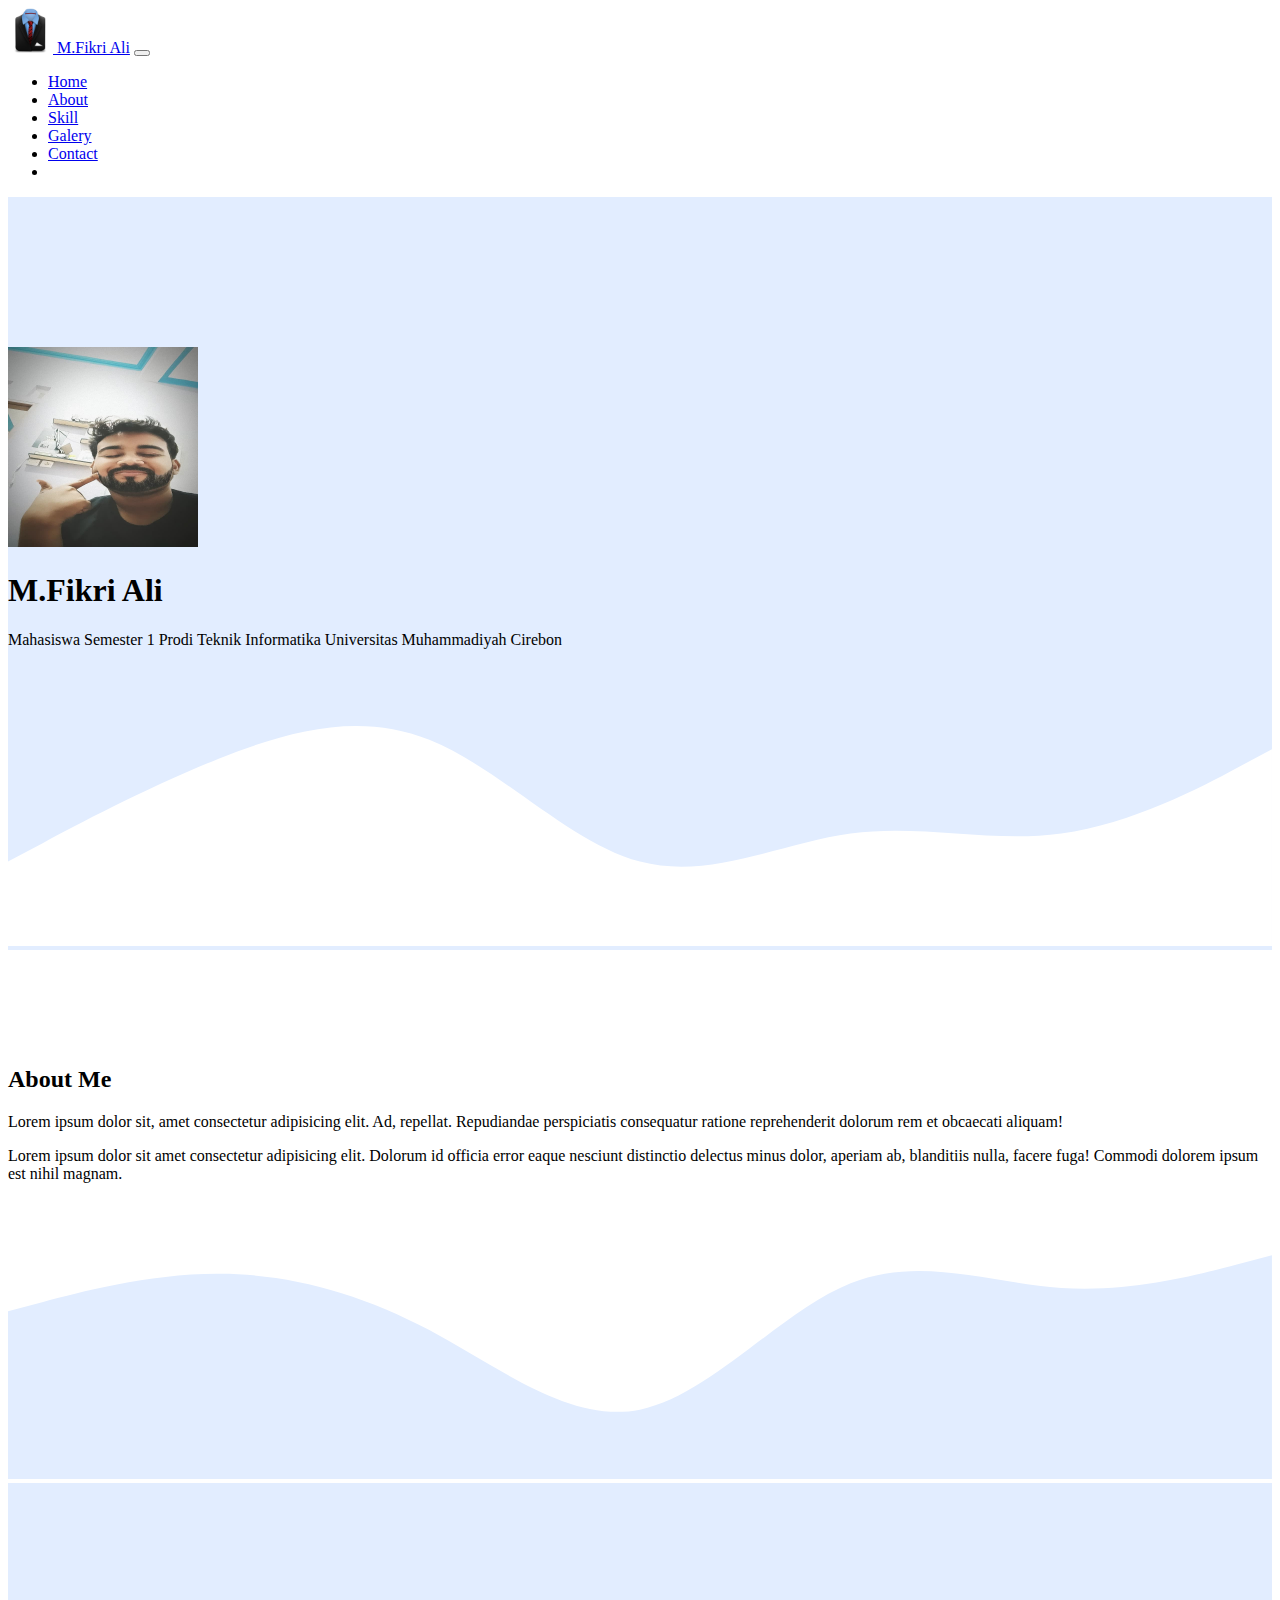
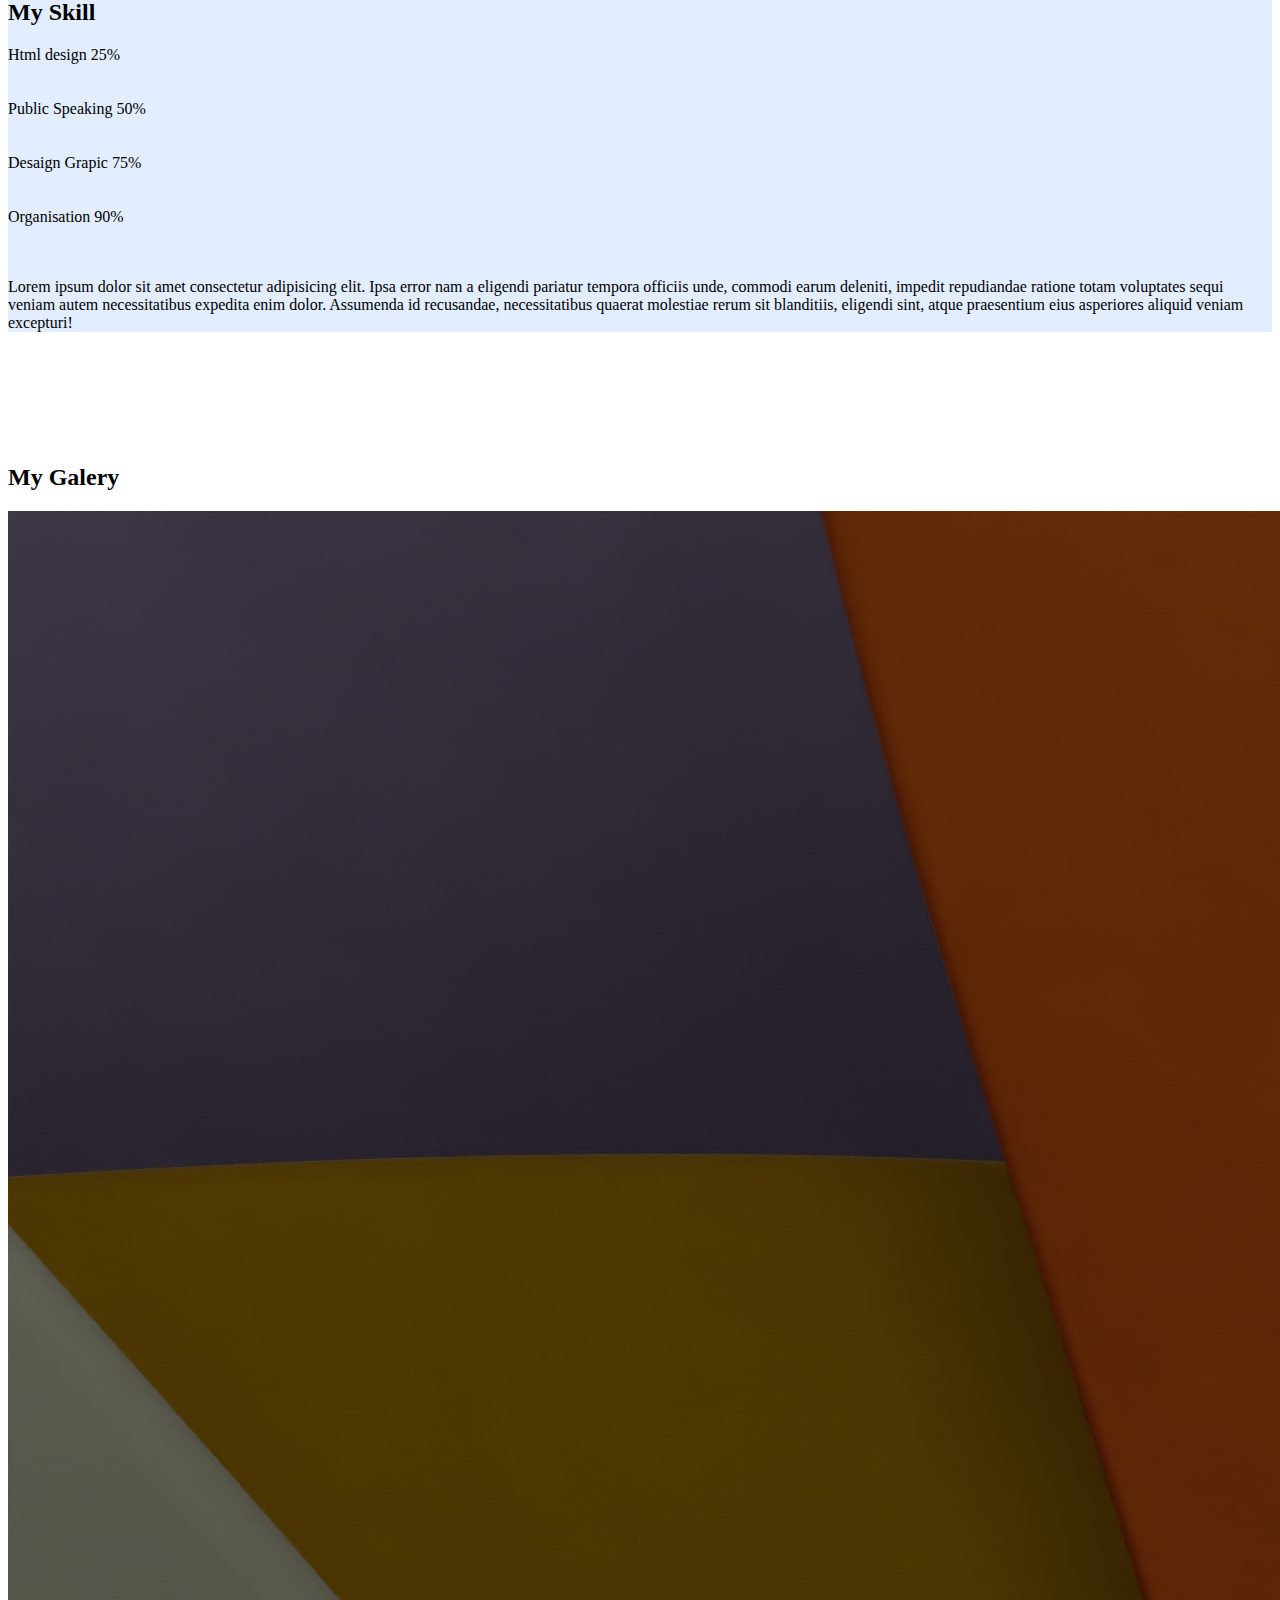
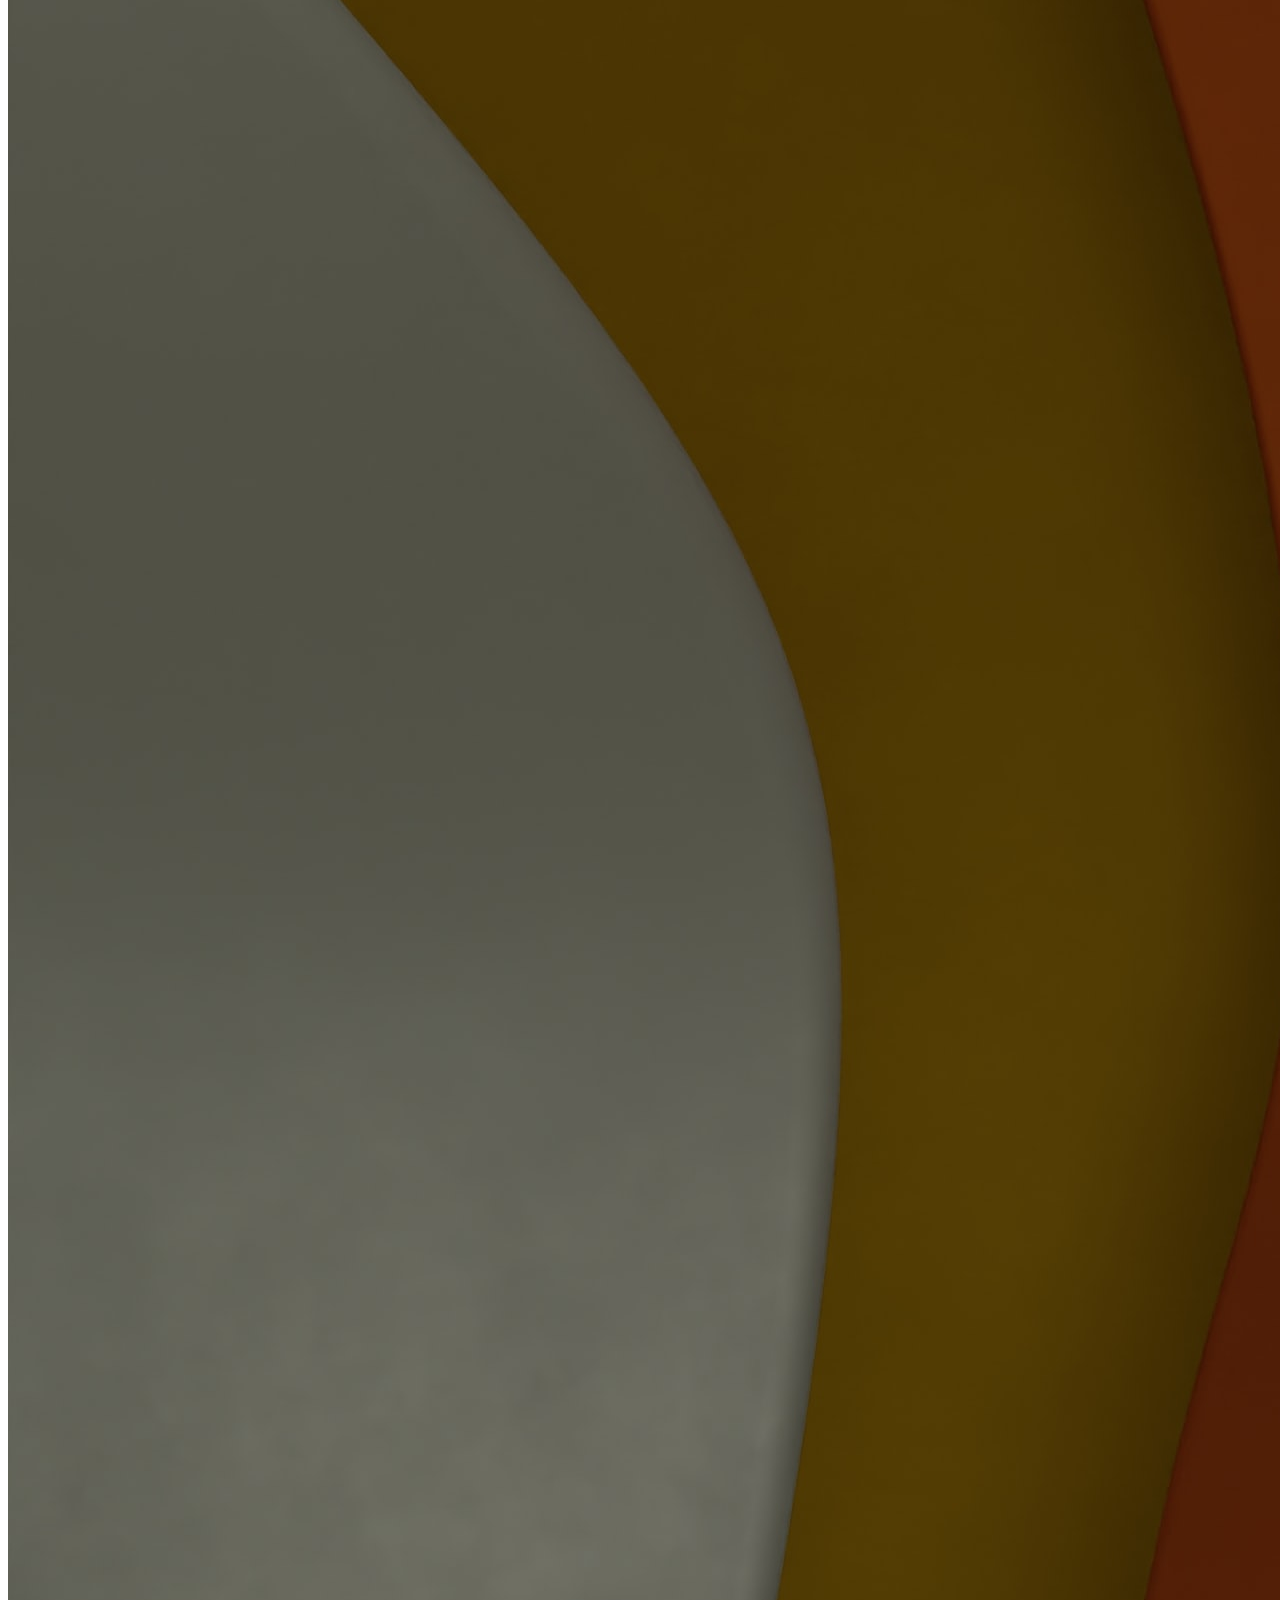
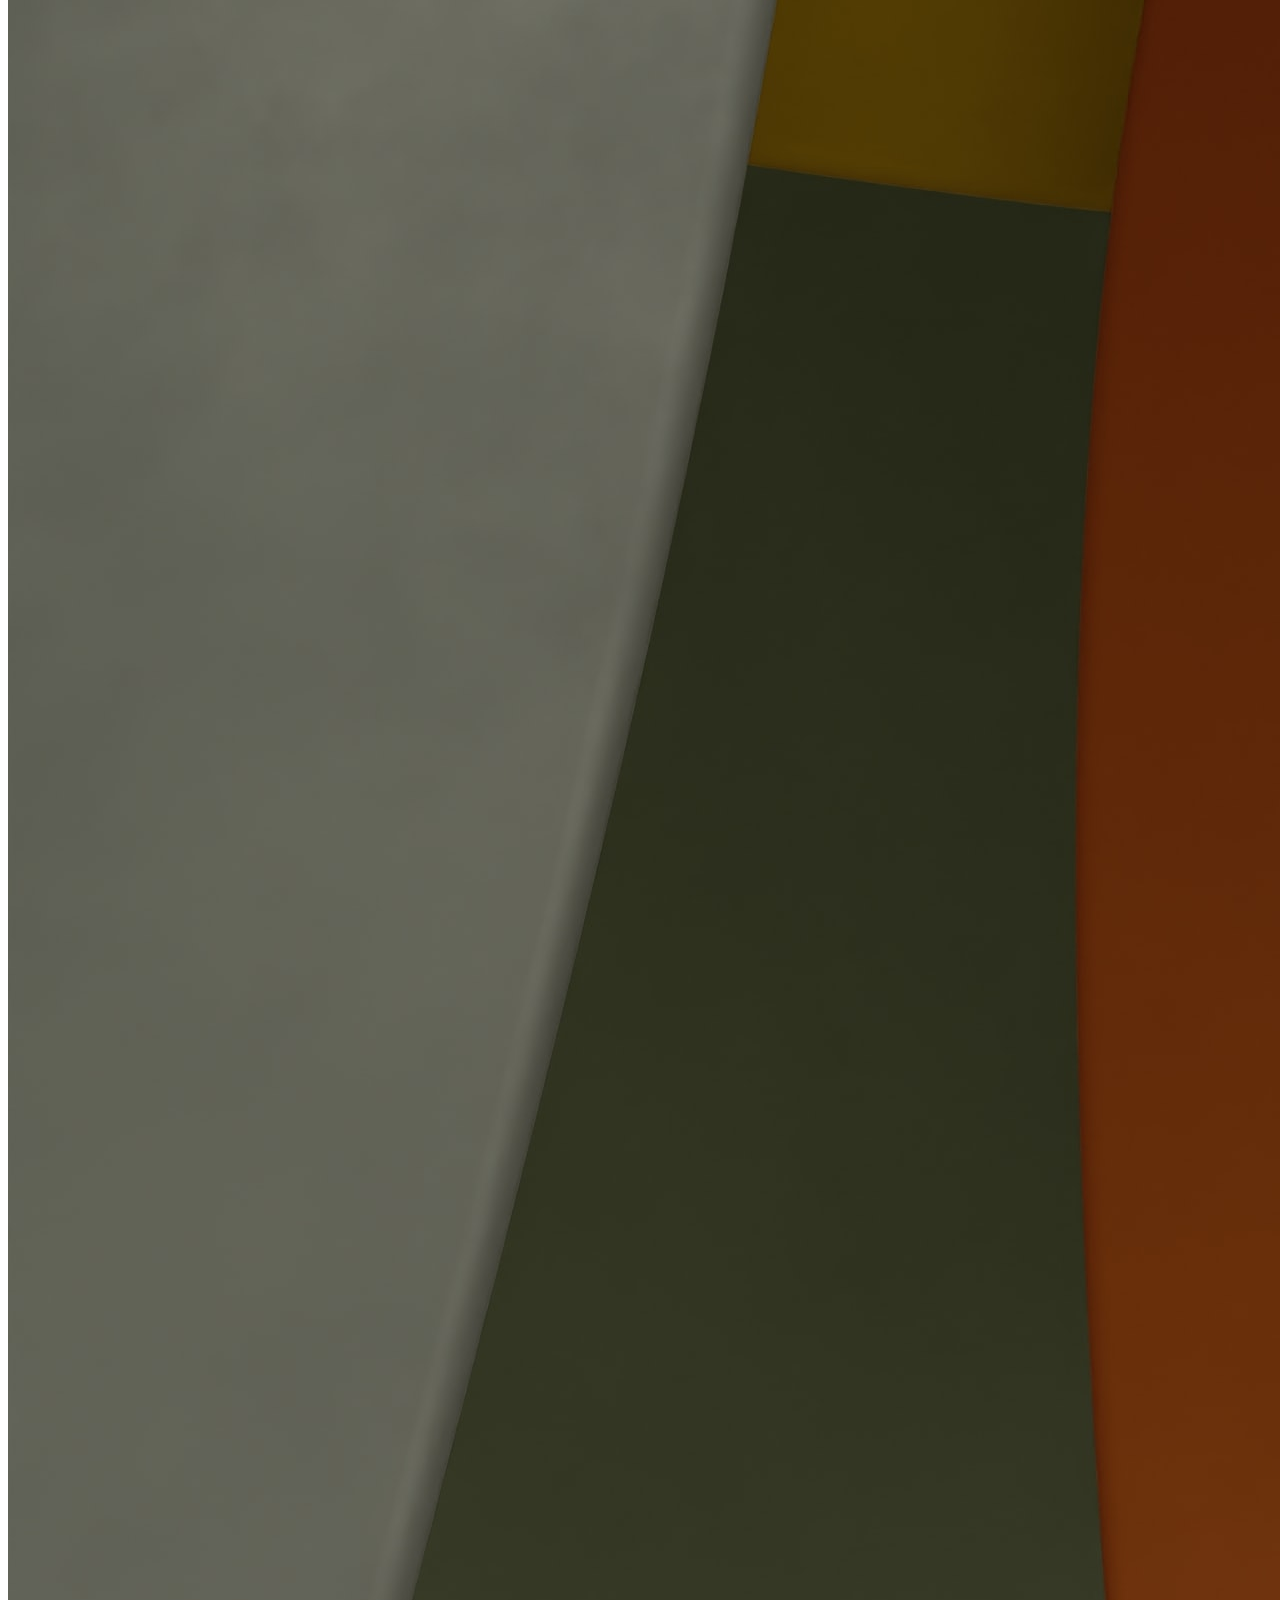
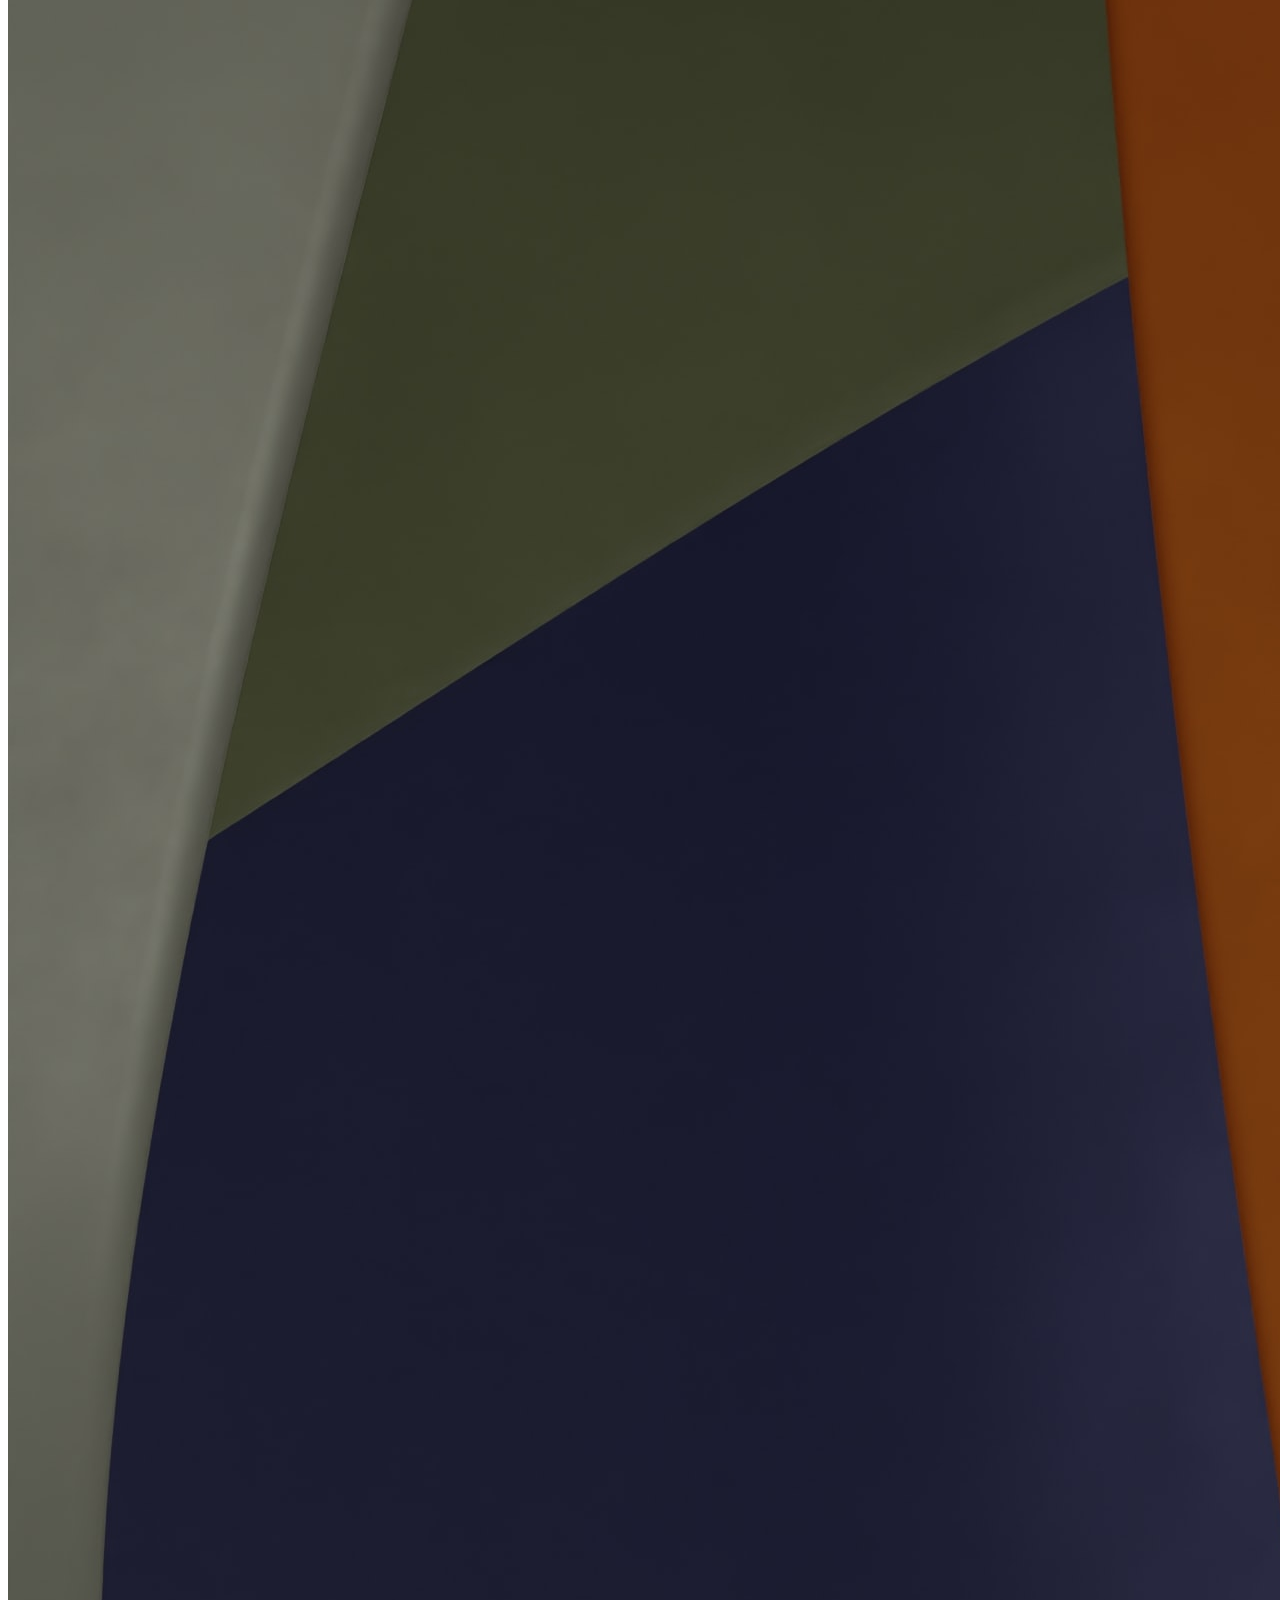
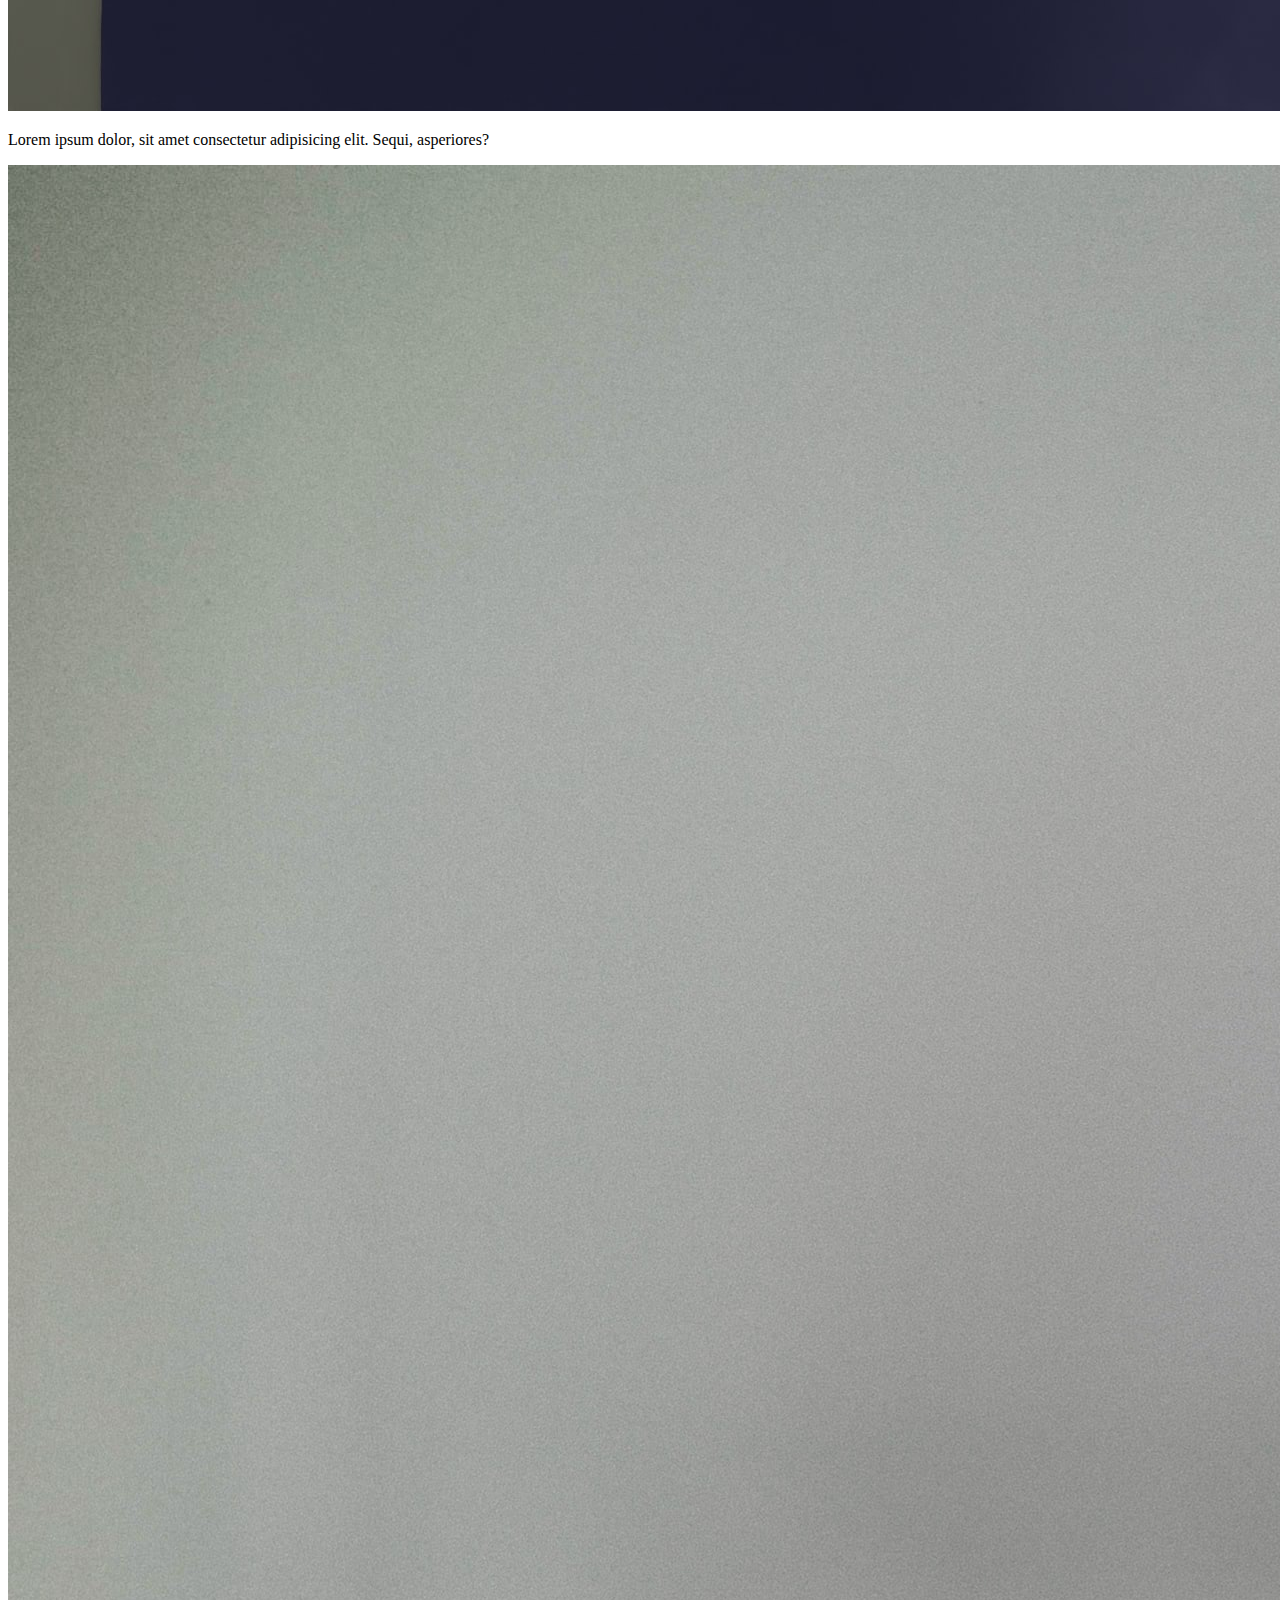
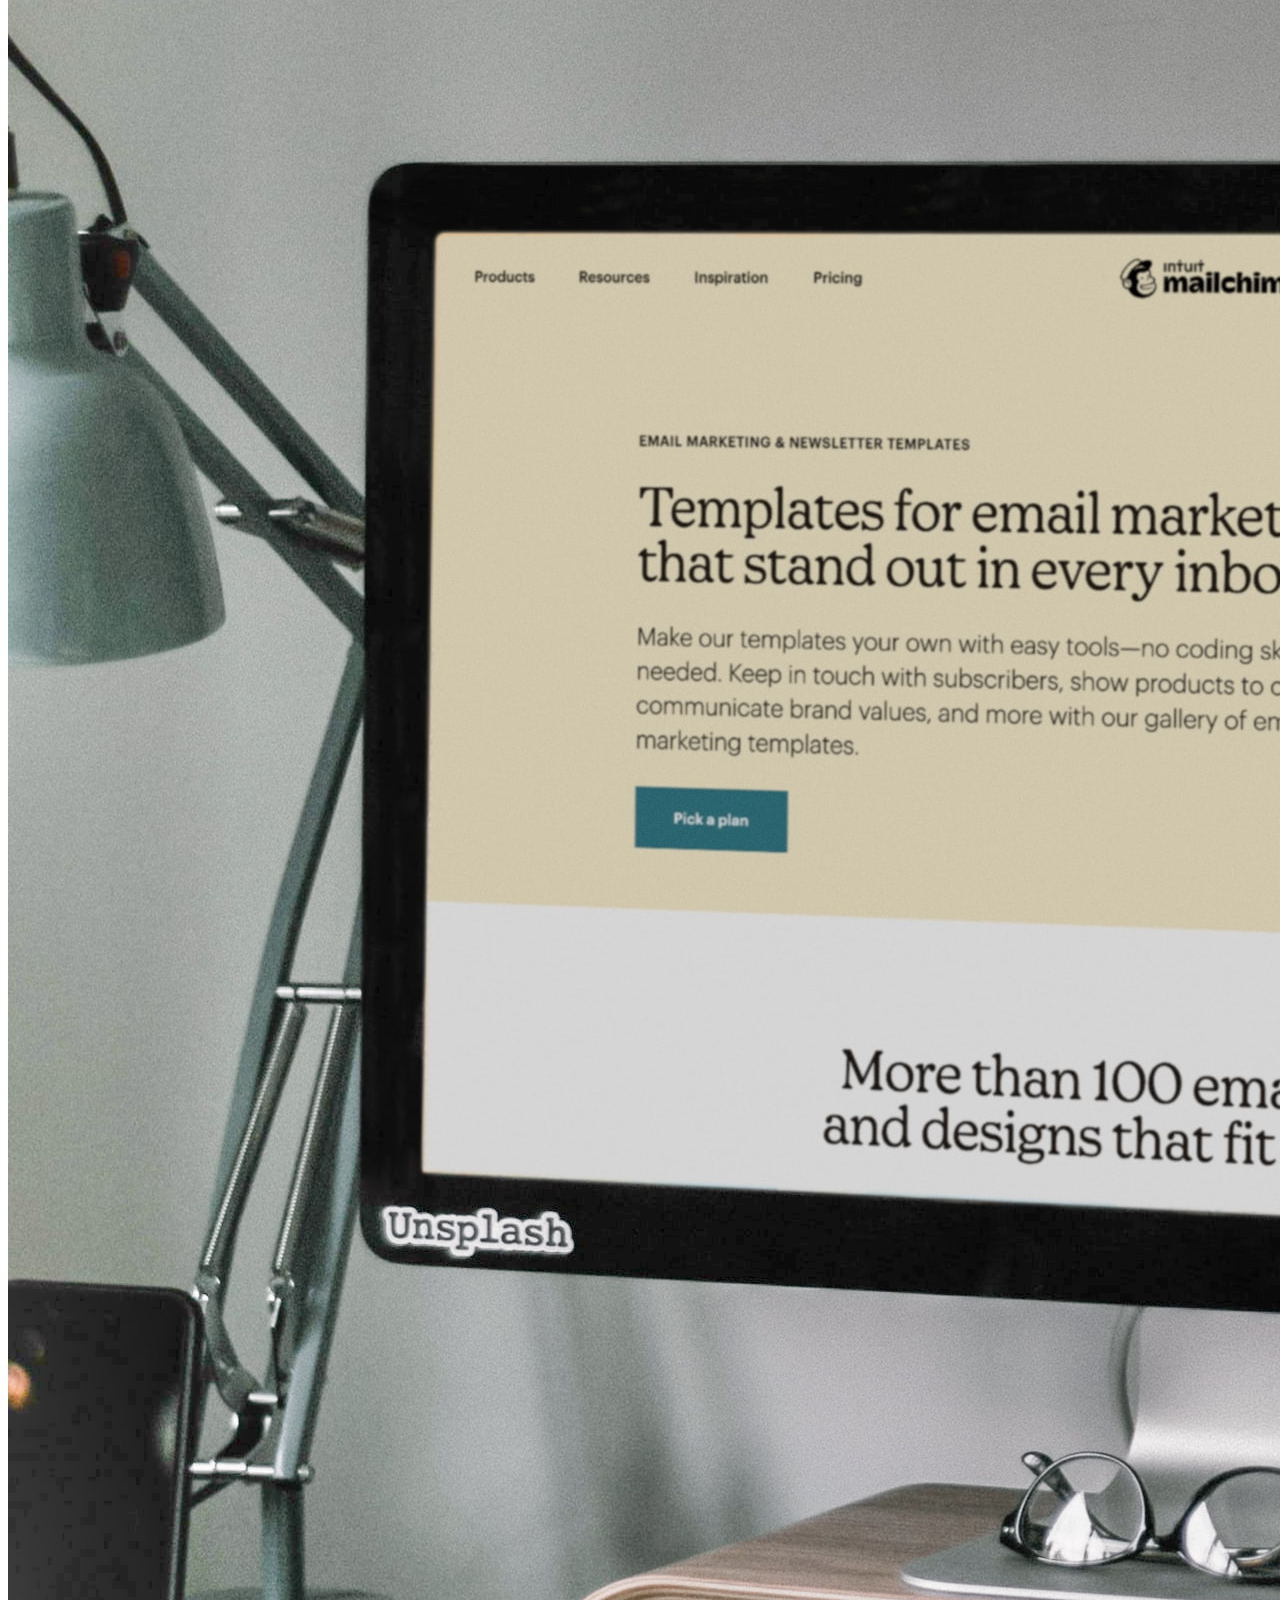
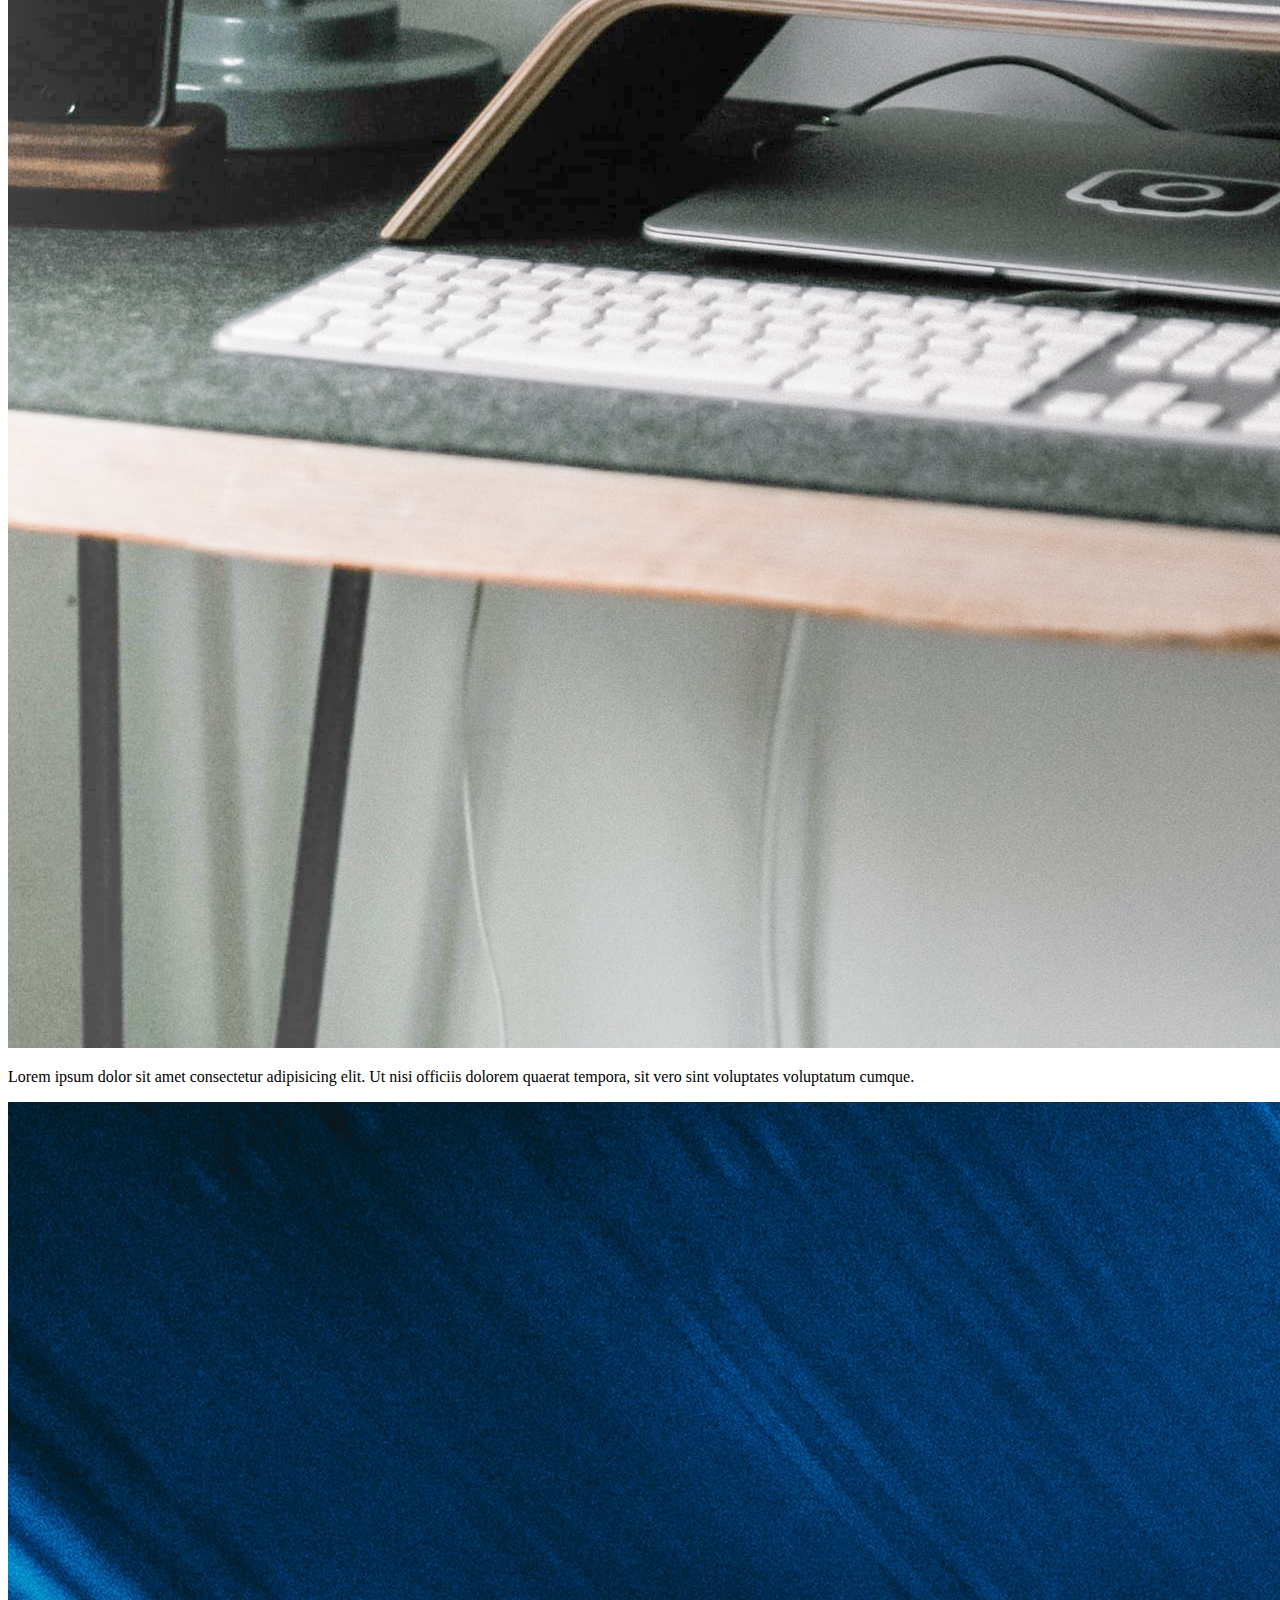
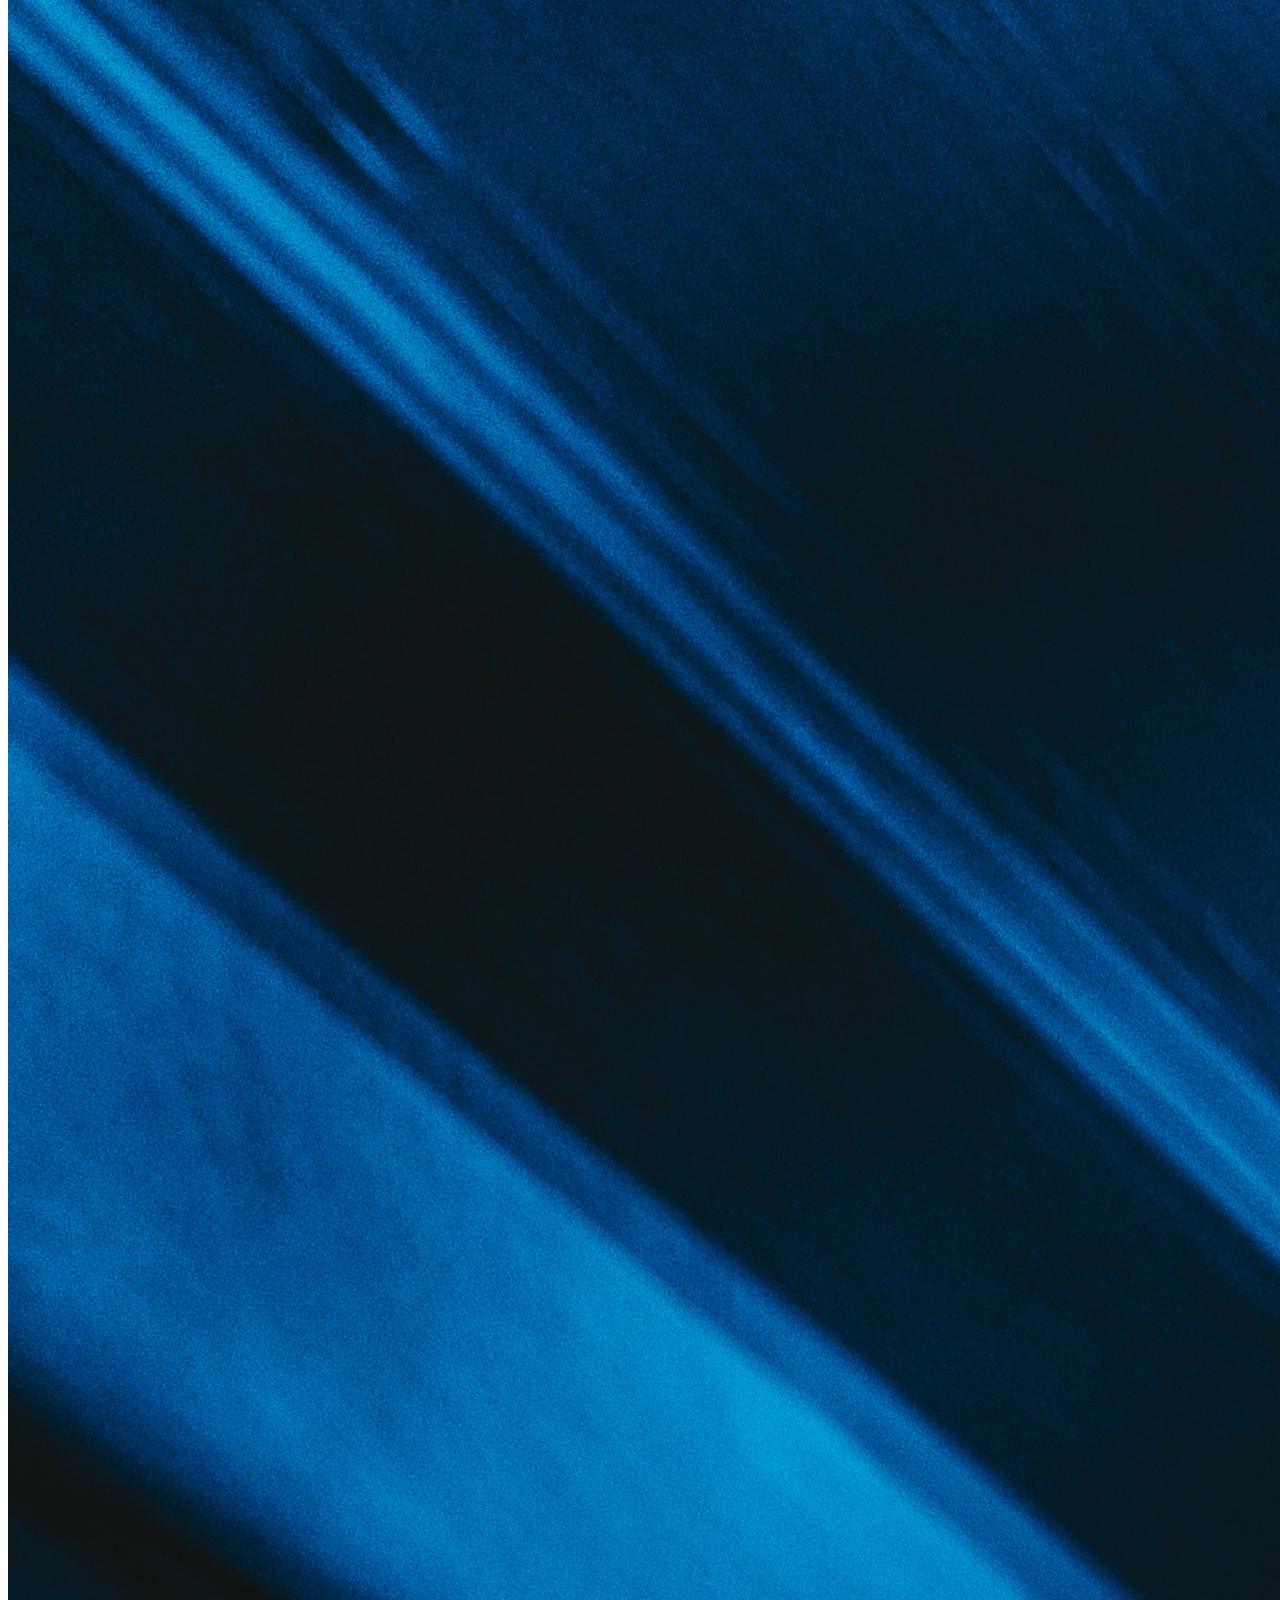
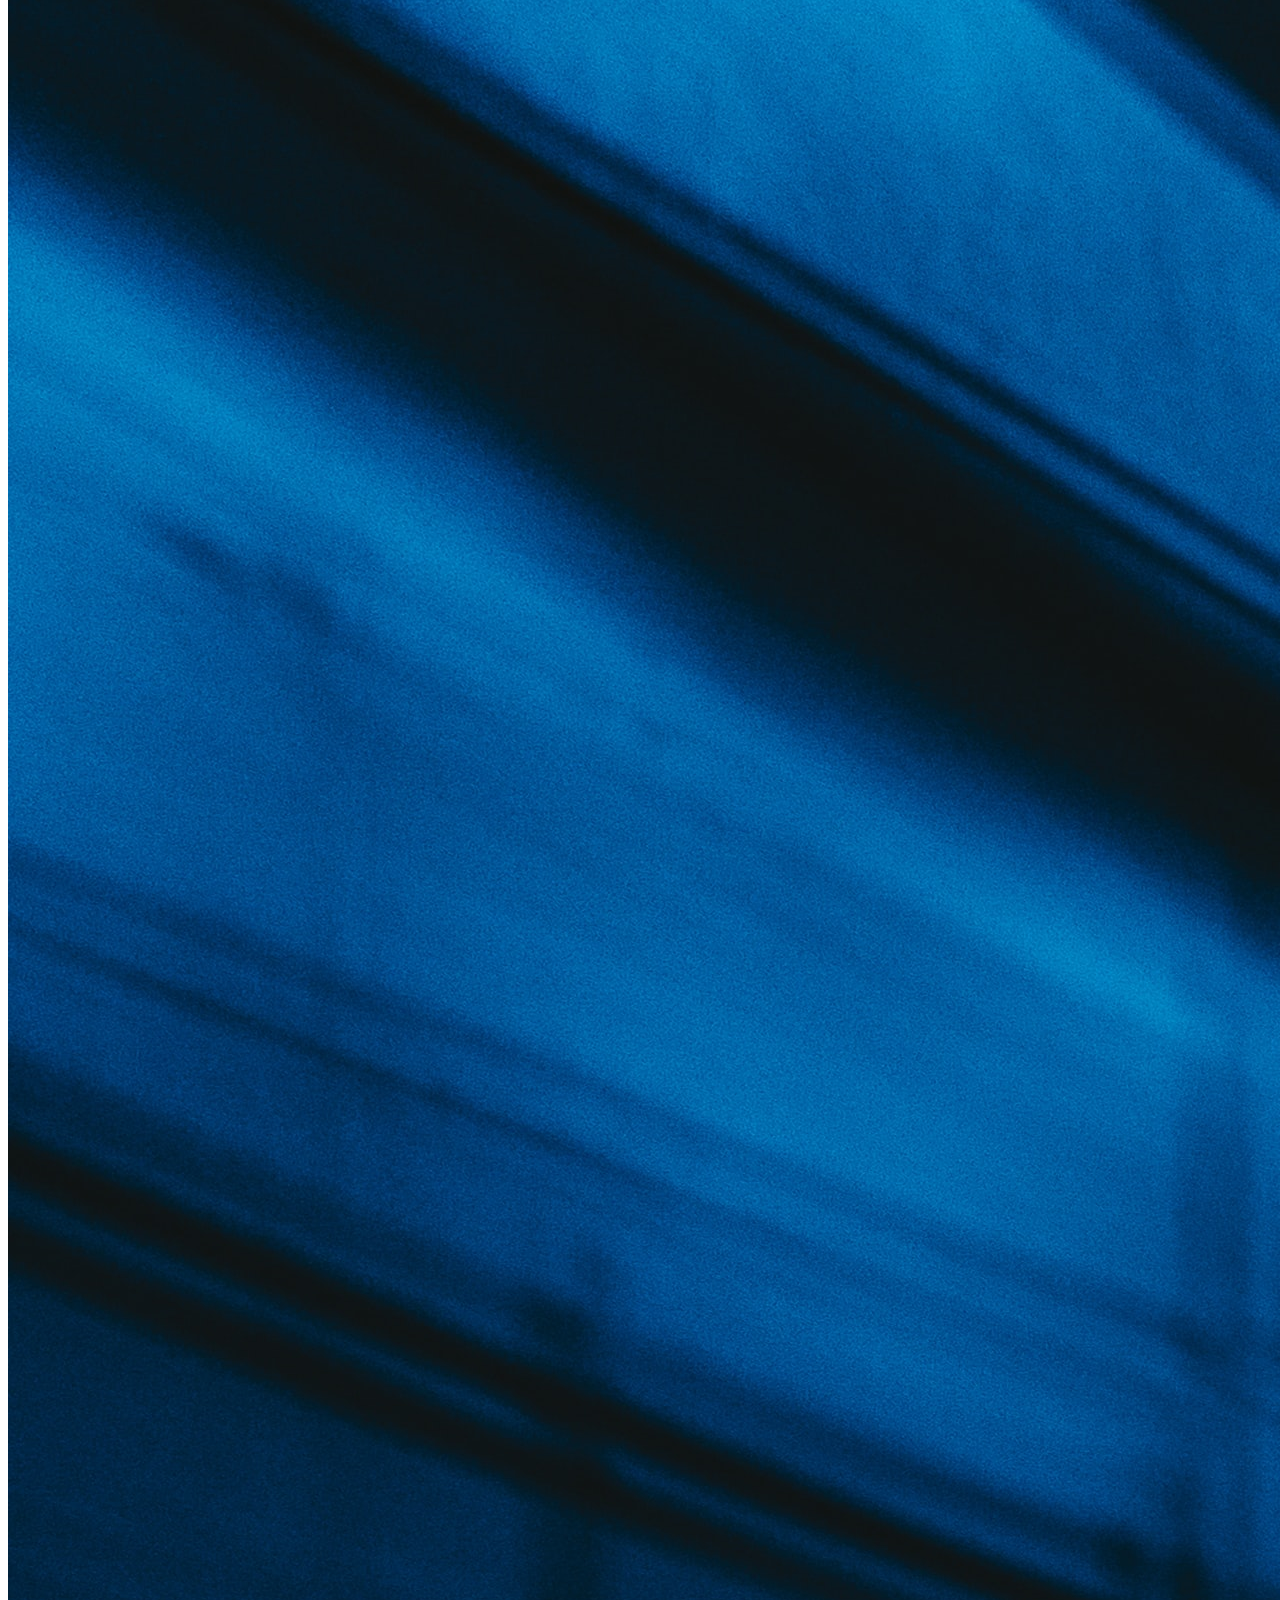
<file: index.html>
<!doctype html>
<html lang="en">
  <head>
    <!-- Required meta tags -->
    <meta charset="utf-8">
    <meta name="viewport" content="width=device-width, initial-scale=1">

    <!-- Bootstrap CSS -->
    <link href="https://cdn.jsdelivr.net/npm/bootstrap@5.0.2/dist/css/bootstrap.min.css" rel="stylesheet" integrity="sha384-EVSTQN3/azprG1Anm3QDgpJLIm9Nao0Yz1ztcQTwFspd3yD65VohhpuuCOmLASjC" crossorigin="anonymous">

<!-- Bootstrap icons -->
<link rel="stylesheet" href="https://cdn.jsdelivr.net/npm/bootstrap-icons@1.10.2/font/bootstrap-icons.css">

    <!-- my css -->
    <link rel="stylesheet" href="style.css" />

    <title>Fikri'S Profile</title>
  </head>
  <body id="home">
    <!-- Navbar start -->
    <nav class="navbar navbar-expand-lg navbar-dark bg-primary shadow-sm fixed-top p-1">
        <div class="container">
          <a class="navbar-brand" href="#">
            <img src="img/Aset.ico" width="45">
            M.Fikri Ali</a>
          <button class="navbar-toggler" type="button" data-bs-toggle="collapse" data-bs-target="#navbarNav" aria-controls="navbarNav" aria-expanded="false" aria-label="Toggle navigation">
            <span class="navbar-toggler-icon"></span>
          </button>
          <div class="collapse navbar-collapse" id="navbarNav">
            <ul class="navbar-nav ms-auto">
              <li class="nav-item">
                <a class="nav-link active" aria-current="page" href="#home">Home</a>
              </li>
              <li class="nav-item">
                <a class="nav-link" href="#about">About</a>
              </li>
              <li class="nav-item">
                <a class="nav-link" href="#skil">Skill</a>
              </li>
              <li class="nav-item">
                <a class="nav-link" href="#galery">Galery</a>
              </li>
              <li class="nav-item">
                <a class="nav-link" href="#contact">Contact</a>
              </li>
              <li class="nav-item">
                <a class="nav-link disabled" href="#" tabindex="-1" aria-disabled="true"></a>
              </li>
            </ul>
          </div>
        </div>
      </nav>
    <!-- navbar end -->

    <!-- Jumbotron  -->
    <section class="jumbotron text-center"> 
      <br>
      <br>
      <br>
      <img src="img/2222 (3).jpg" alt="Fikri Ali" width="190" class="rounded-circle img-thumbnail">
      <h1 class="display-4">M.Fikri Ali</h1>
      <p class="lead">Mahasiswa Semester 1 Prodi Teknik Informatika Universitas Muhammadiyah Cirebon</p>
      <svg xmlns="http://www.w3.org/2000/svg" viewBox="0 0 1440 320"><path fill="#ffffff" fill-opacity="1" d="M0,224L40,202.7C80,181,160,139,240,106.7C320,75,400,53,480,85.3C560,117,640,203,720,224C800,245,880,203,960,192C1040,181,1120,203,1200,192C1280,181,1360,139,1400,117.3L1440,96L1440,320L1400,320C1360,320,1280,320,1200,320C1120,320,1040,320,960,320C880,320,800,320,720,320C640,320,560,320,480,320C400,320,320,320,240,320C160,320,80,320,40,320L0,320Z"></path></svg>
    </section>
    <!-- Jumbotron end -->

    <!-- About -->
    <section id="about">
      <div class="container">
        <div class="row text-center mb-5">
          <div class="col">
            <h2>About Me</h2>
          </div>
        </div>
        <div class="row justify-content-center text-center fs-5">
          <div class="col-md-4">
            <p>Lorem ipsum dolor sit, amet consectetur adipisicing elit. Ad, repellat. Repudiandae perspiciatis consequatur ratione reprehenderit dolorum rem et obcaecati aliquam!</p>
          </div>
          <div class="col-md-4">
            <p>Lorem ipsum dolor sit amet consectetur adipisicing elit. Dolorum id officia error eaque nesciunt distinctio delectus minus dolor, aperiam ab, blanditiis nulla, facere fuga! Commodi dolorem ipsum est nihil magnam.</p>
          </div>
        </div>
      </div>

    </section>
    <svg xmlns="http://www.w3.org/2000/svg" viewBox="0 0 1440 320"><path fill="#e2edff" fill-opacity="1" d="M0,128L40,117.3C80,107,160,85,240,85.3C320,85,400,107,480,149.3C560,192,640,256,720,240C800,224,880,128,960,96C1040,64,1120,96,1200,101.3C1280,107,1360,85,1400,74.7L1440,64L1440,320L1400,320C1360,320,1280,320,1200,320C1120,320,1040,320,960,320C880,320,800,320,720,320C640,320,560,320,480,320C400,320,320,320,240,320C160,320,80,320,40,320L0,320Z"></path></svg>
    <!-- About End -->

    <!-- skill -->
    <section id="skil">
      <div class="container">
        <div class="row text-center mb-5">
          <div class="col">
            <h2>My Skill</h2>
          </div>
          <div class="row">
            <div class="progress-md">
              <div class="progress-bar bg-success rounded-3" role="progressbar" style="width: 25%" aria-valuenow="25" aria-valuemin="0" aria-valuemax="100">Html design 25%</div>
            </div>
            <br>
            <br>
            <div class="progress-md">
              <div class="progress-bar bg-info rounded-3" role="progressbar" style="width: 50%" aria-valuenow="50" aria-valuemin="0" aria-valuemax="100">Public Speaking 50%</div>
            </div>
            <br>
            <br>
            <div class="progress-md">
              <div class="progress-bar bg-warning rounded-3" role="progressbar" style="width: 75%" aria-valuenow="75" aria-valuemin="0" aria-valuemax="100">Desaign Grapic 75%</div>
            </div>
            <br>
            <br>
            <div class="progress-md">
              <div class="progress-bar bg-danger rounded-3" role="progressbar" style="width: 100%" aria-valuenow="100" aria-valuemin="0" aria-valuemax="100">Organisation 90%</div>
            </div>
            <br>
            <br>
          </div>
          <div class="row justify-content-center text-center fs-5">
            <div class="col">
              <p>Lorem ipsum dolor sit amet consectetur adipisicing elit. Ipsa error nam a eligendi pariatur tempora officiis unde, commodi earum deleniti, impedit repudiandae ratione totam voluptates sequi veniam autem necessitatibus expedita enim dolor. Assumenda id recusandae, necessitatibus quaerat molestiae rerum sit blanditiis, eligendi sint, atque praesentium eius asperiores aliquid veniam excepturi!  </p>
            </div>
        </div>
      </div>
    </section>
    <!-- skill end -->

    <!-- Galery -->
    <section id="galery">
      <div class="container">
        <div class="row text-center">
          <div class="col">
            <h2>My Galery</h2>
          </div>
        </div>
        <div class="row">
          <div class="col-md-4 mb-3">
            <div class="card">
              <img src="img/sufyan-4cMjQEF7Lso-unsplash.jpg" class="card-img-top" alt="...">
              <div class="card-body">
                <p class="card-text">Lorem ipsum dolor, sit amet consectetur adipisicing elit. Sequi, asperiores?</p>
              </div>
            </div>
          </div>
          <div class="col-md-4 mb-3">
            <div class="card">
              <img src="img/mailchimp-0qnRfgnZIsI-unsplash.jpg" class="card-img-top" alt="...">
              <div class="card-body">
                <p class="card-text">Lorem ipsum dolor sit amet consectetur adipisicing elit. Ut nisi officiis dolorem quaerat tempora, sit vero sint voluptates voluptatum cumque. </p>
              </div>
            </div>
          </div>
          <div class="col-md-4 mb-3">
            <div class="card">
              <img src="img/claudio-schwarz-P4RcBNbRl60-unsplash.jpg" class="card-img-top" alt="...">
              <div class="card-body">
                <p class="card-text">Lorem ipsum, dolor sit amet consectetur adipisicing elit. Odio, mollitia!</p>
              </div>
            </div>
          </div>
        </div>
      </div>
    </section>
    <svg xmlns="http://www.w3.org/2000/svg" viewBox="0 0 1440 320"><path fill="#e2edff" fill-opacity="1" d="M0,128L48,106.7C96,85,192,43,288,32C384,21,480,43,576,64C672,85,768,107,864,122.7C960,139,1056,149,1152,160C1248,171,1344,181,1392,186.7L1440,192L1440,320L1392,320C1344,320,1248,320,1152,320C1056,320,960,320,864,320C768,320,672,320,576,320C480,320,384,320,288,320C192,320,96,320,48,320L0,320Z"></path></svg>
    <!-- Galery end -->

    <!-- contact -->
    <section id="contact">
      <div class="container text-center">
        <div class="row text-center">
          <div class="col">
            <h2>Contact Me</h2>
            <br>
            <br>
            <br>
            <div class="row">
            <div class="col-md-4 mb-3">
              <p text-ceter> <a href="https://www.instagram.com/em.fikri_/" class="btn btn-primary active" ><i class="bi bi-instagram"></i> Instagram</a></p>
            </div>
            <div class="col-md-4 mb-3">
              <p text-ceter> <a href="https://mail.google.com/mail/u/0/?view=cm&tf=1&fs=1&to=fikrifik499@gmail.com" class="btn btn-primary active" ><i class="bi bi-envelope-at"></i> Gmail</a></p>
            </div>
            <div class="col-md-4 mb-3">
              <p text-ceter> <a href="https://twitter.com/Pikriaja2" class="btn btn-primary active" ><i class="bi bi-twitter"></i> Twitter</a></p>
            </div>
          </div>
          </div>
        </div> 
      </div>
      <svg xmlns="http://www.w3.org/2000/svg" viewBox="0 0 1440 320"><path fill="#0d6efd" fill-opacity="1" d="M0,288L48,272C96,256,192,224,288,197.3C384,171,480,149,576,165.3C672,181,768,235,864,250.7C960,267,1056,245,1152,250.7C1248,256,1344,288,1392,304L1440,320L1440,320L1392,320C1344,320,1248,320,1152,320C1056,320,960,320,864,320C768,320,672,320,576,320C480,320,384,320,288,320C192,320,96,320,48,320L0,320Z"></path></svg>    </section>
    <!-- contact end -->

    <!-- Footer -->
      <footer class="bg-primary text-white text-center p-1">
        <p text-center>Created By Fikri with <i class="bi bi-hearts"></i>, support by <i class="bi bi-bootstrap-fill"></i> 5 <br><a href="https://www.instagram.com/em.fikri_/" class="text-white fw-bold">Fikri Ali</a> </p>
      </footer>
    <!-- end -->
    <!-- Optional JavaScript; choose one of the two! -->

    <!-- Option 1: Bootstrap Bundle with Popper -->
    <script src="https://cdn.jsdelivr.net/npm/bootstrap@5.0.2/dist/js/bootstrap.bundle.min.js" integrity="sha384-MrcW6ZMFYlzcLA8Nl+NtUVF0sA7MsXsP1UyJoMp4YLEuNSfAP+JcXn/tWtIaxVXM" crossorigin="anonymous"></script>

    <!-- Option 2: Separate Popper and Bootstrap JS -->
    <!--
    <script src="https://cdn.jsdelivr.net/npm/@popperjs/core@2.9.2/dist/umd/popper.min.js" integrity="sha384-IQsoLXl5PILFhosVNubq5LC7Qb9DXgDA9i+tQ8Zj3iwWAwPtgFTxbJ8NT4GN1R8p" crossorigin="anonymous"></script>
    <script src="https://cdn.jsdelivr.net/npm/bootstrap@5.0.2/dist/js/bootstrap.min.js" integrity="sha384-cVKIPhGWiC2Al4u+LWgxfKTRIcfu0JTxR+EQDz/bgldoEyl4H0zUF0QKbrJ0EcQF" crossorigin="anonymous"></script>
    -->
  </body>
</html>
</file>
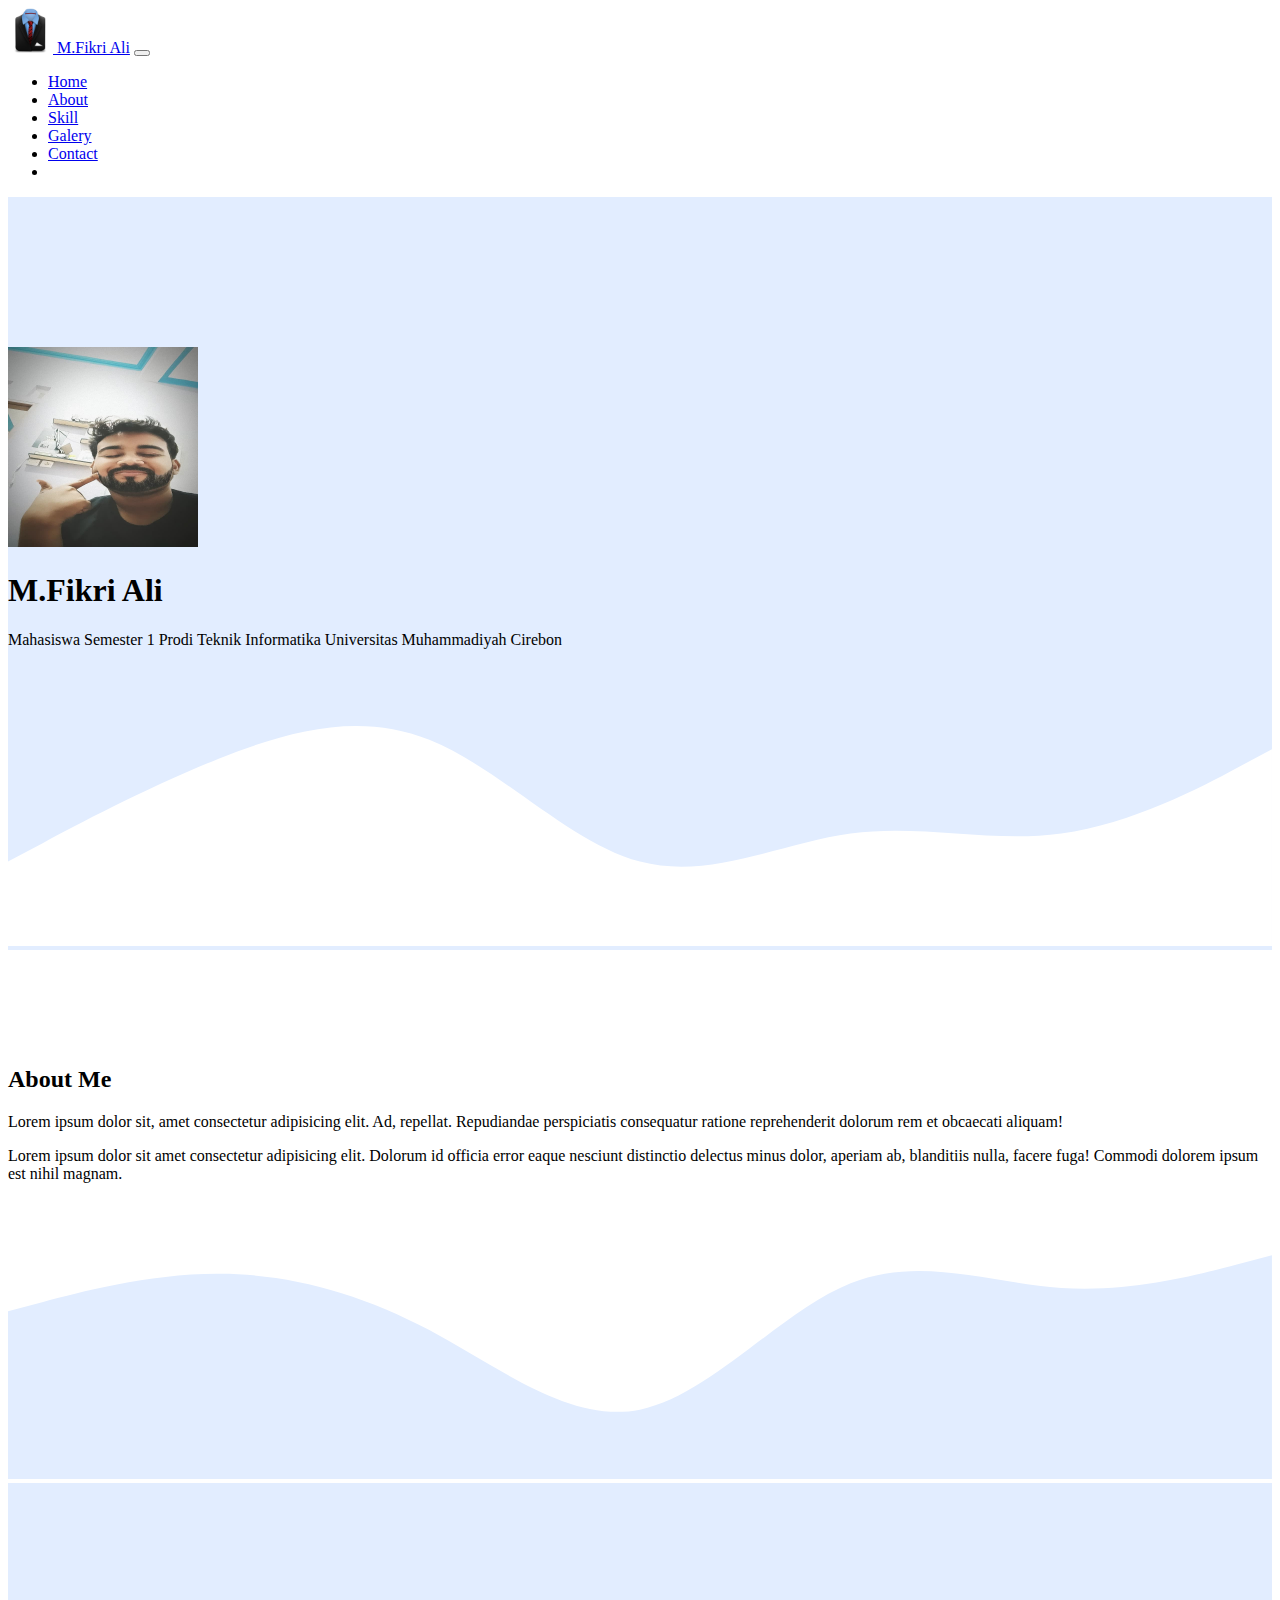
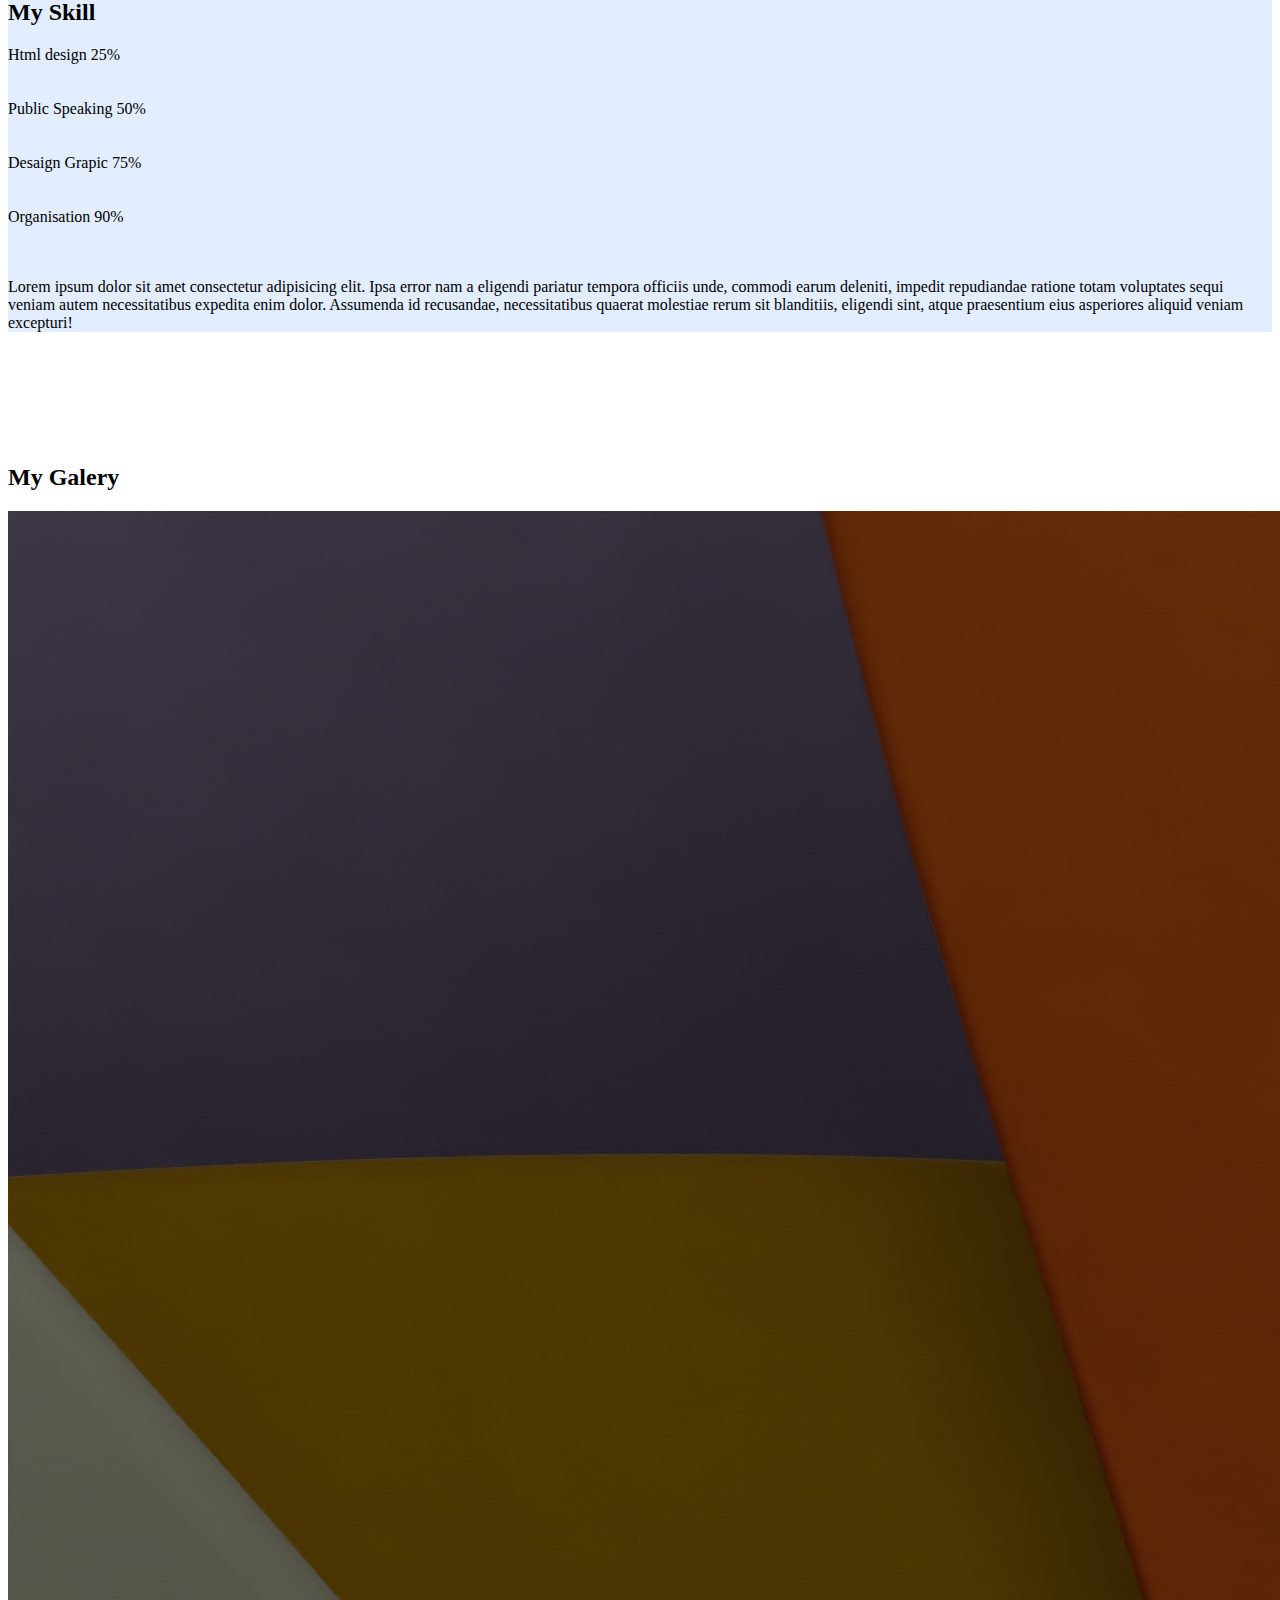
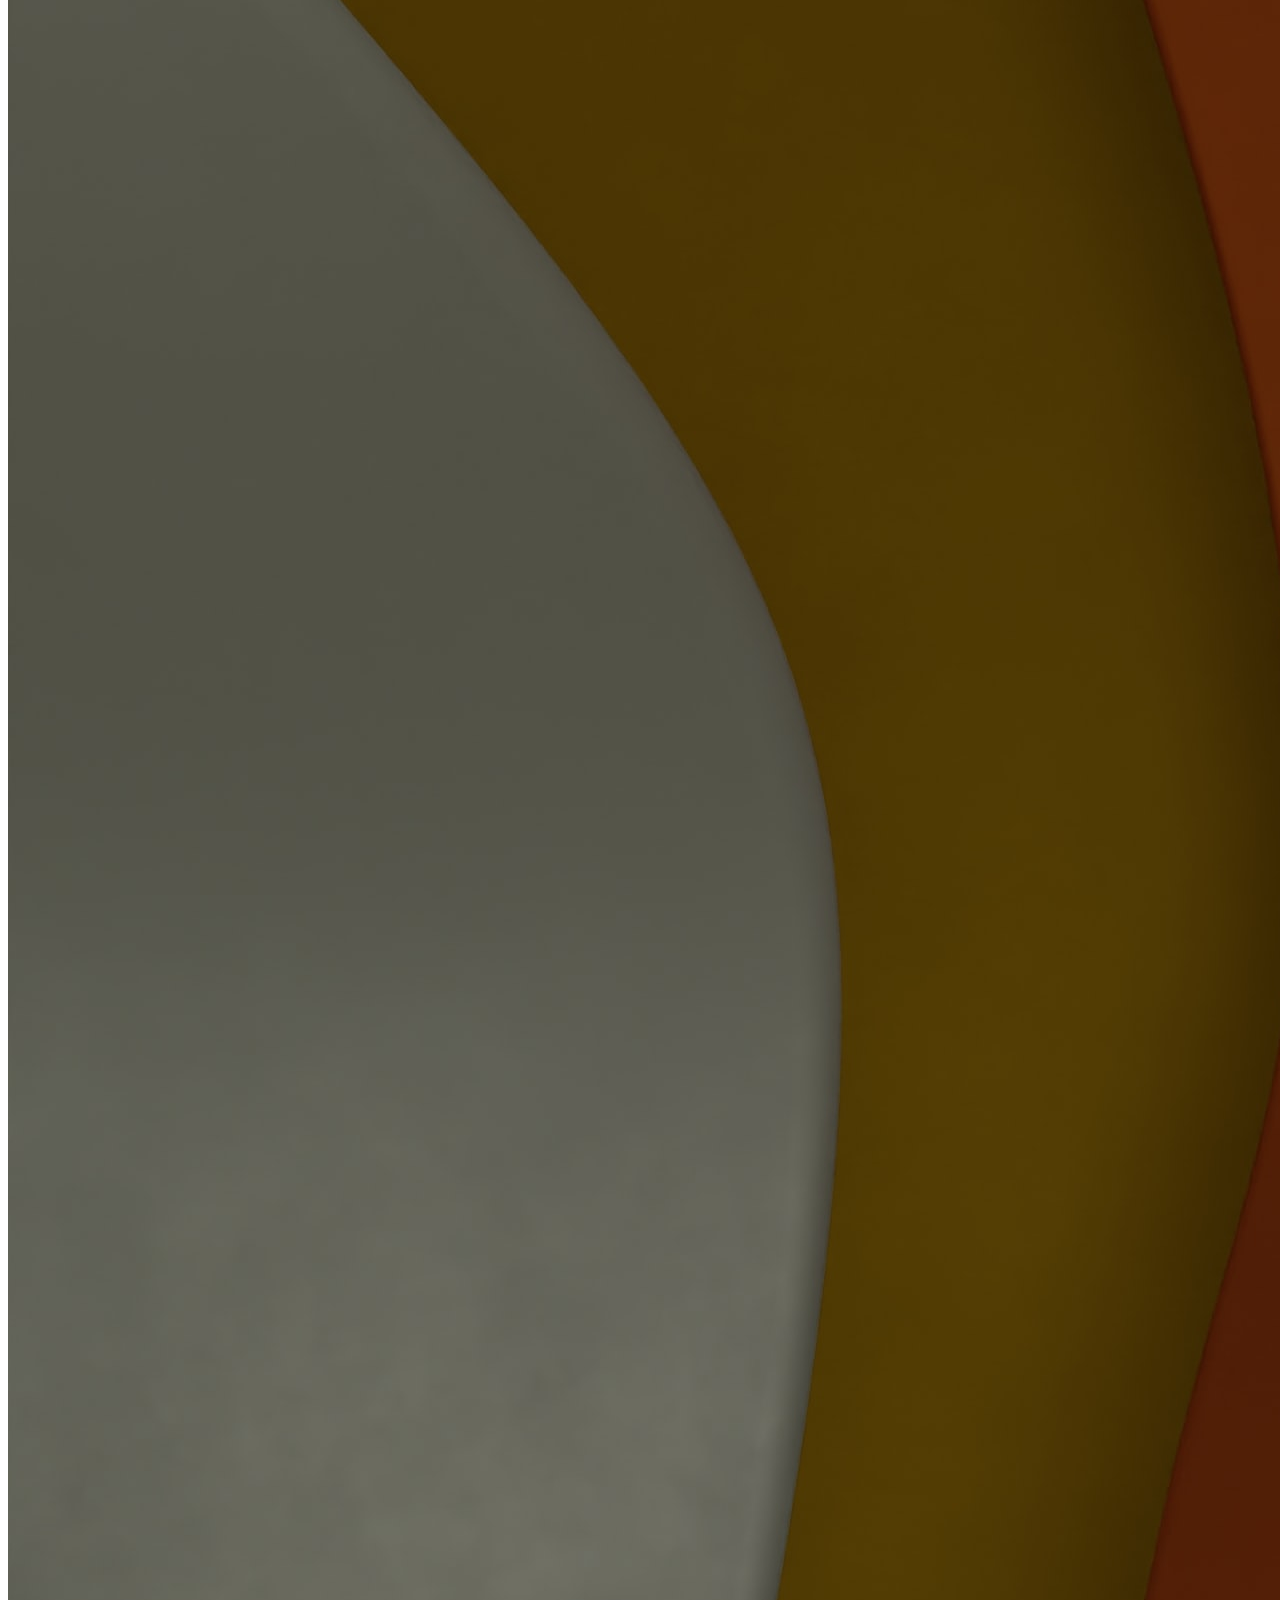
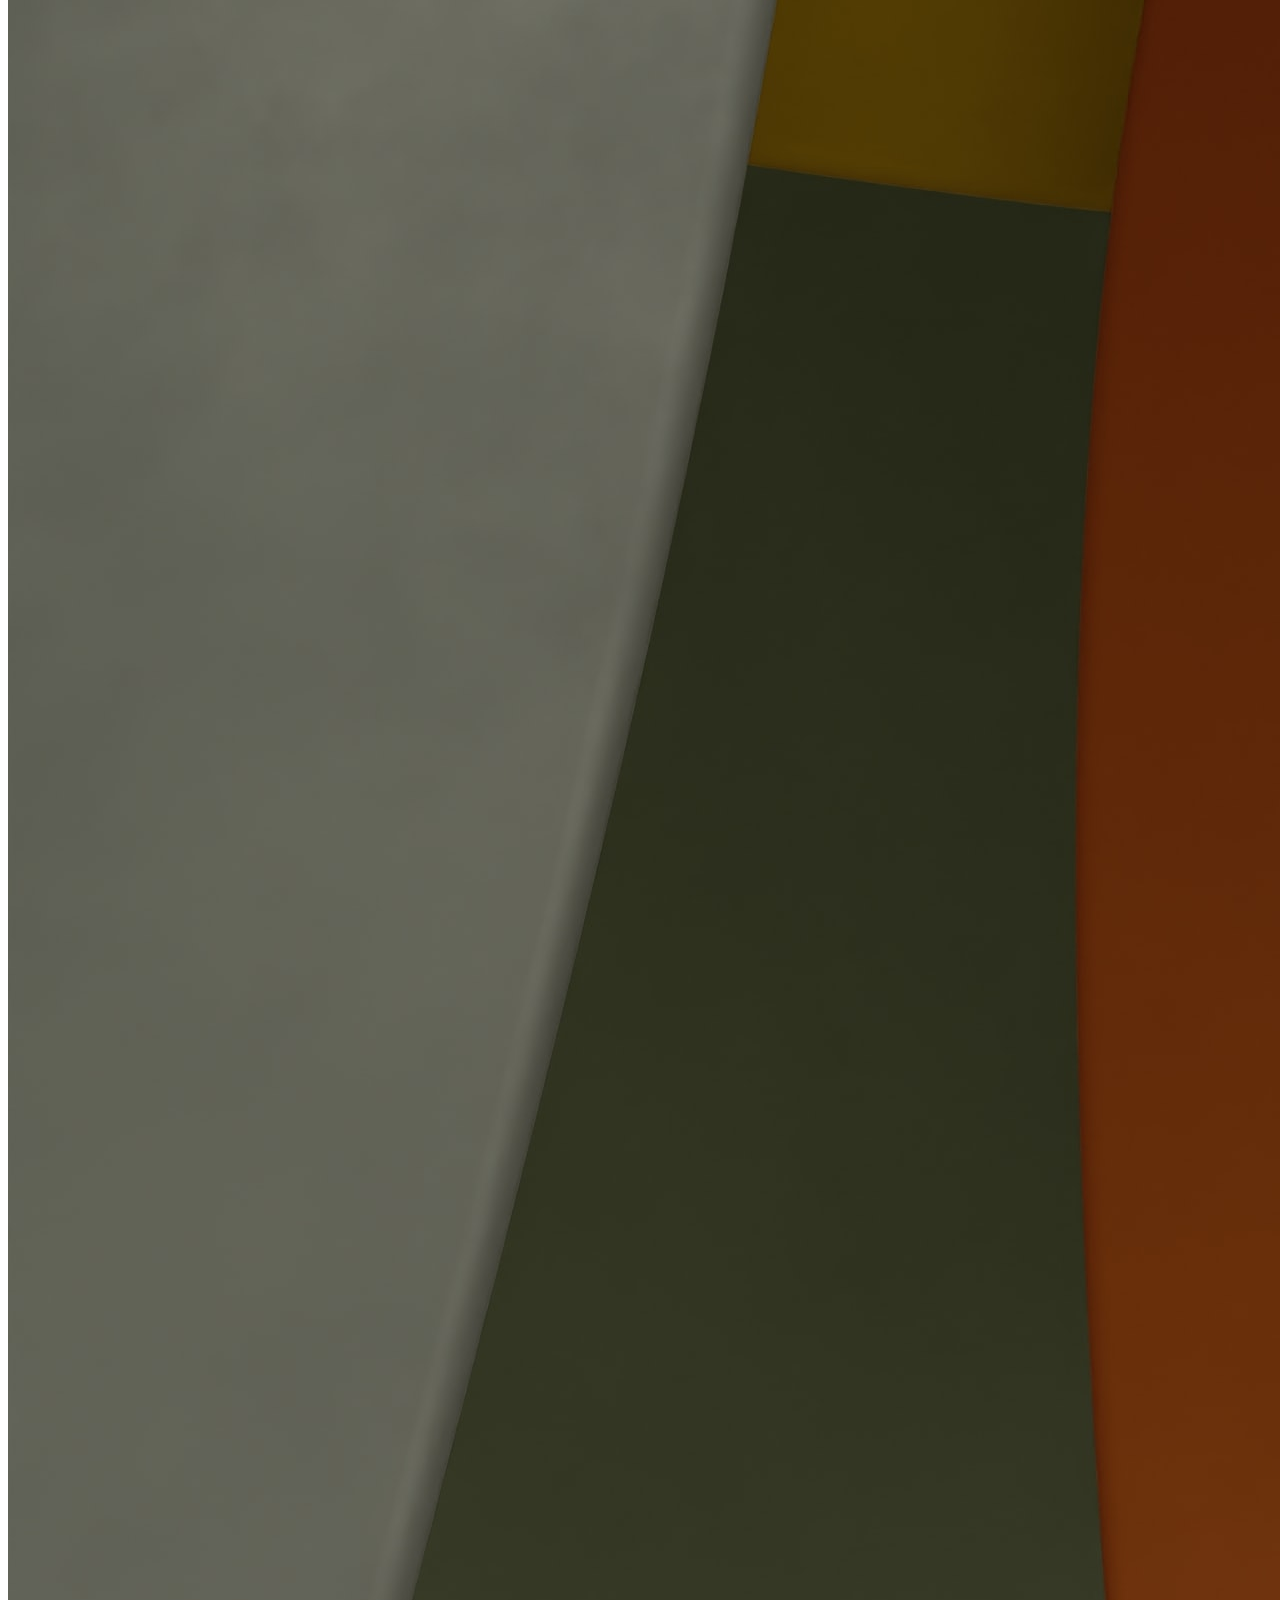
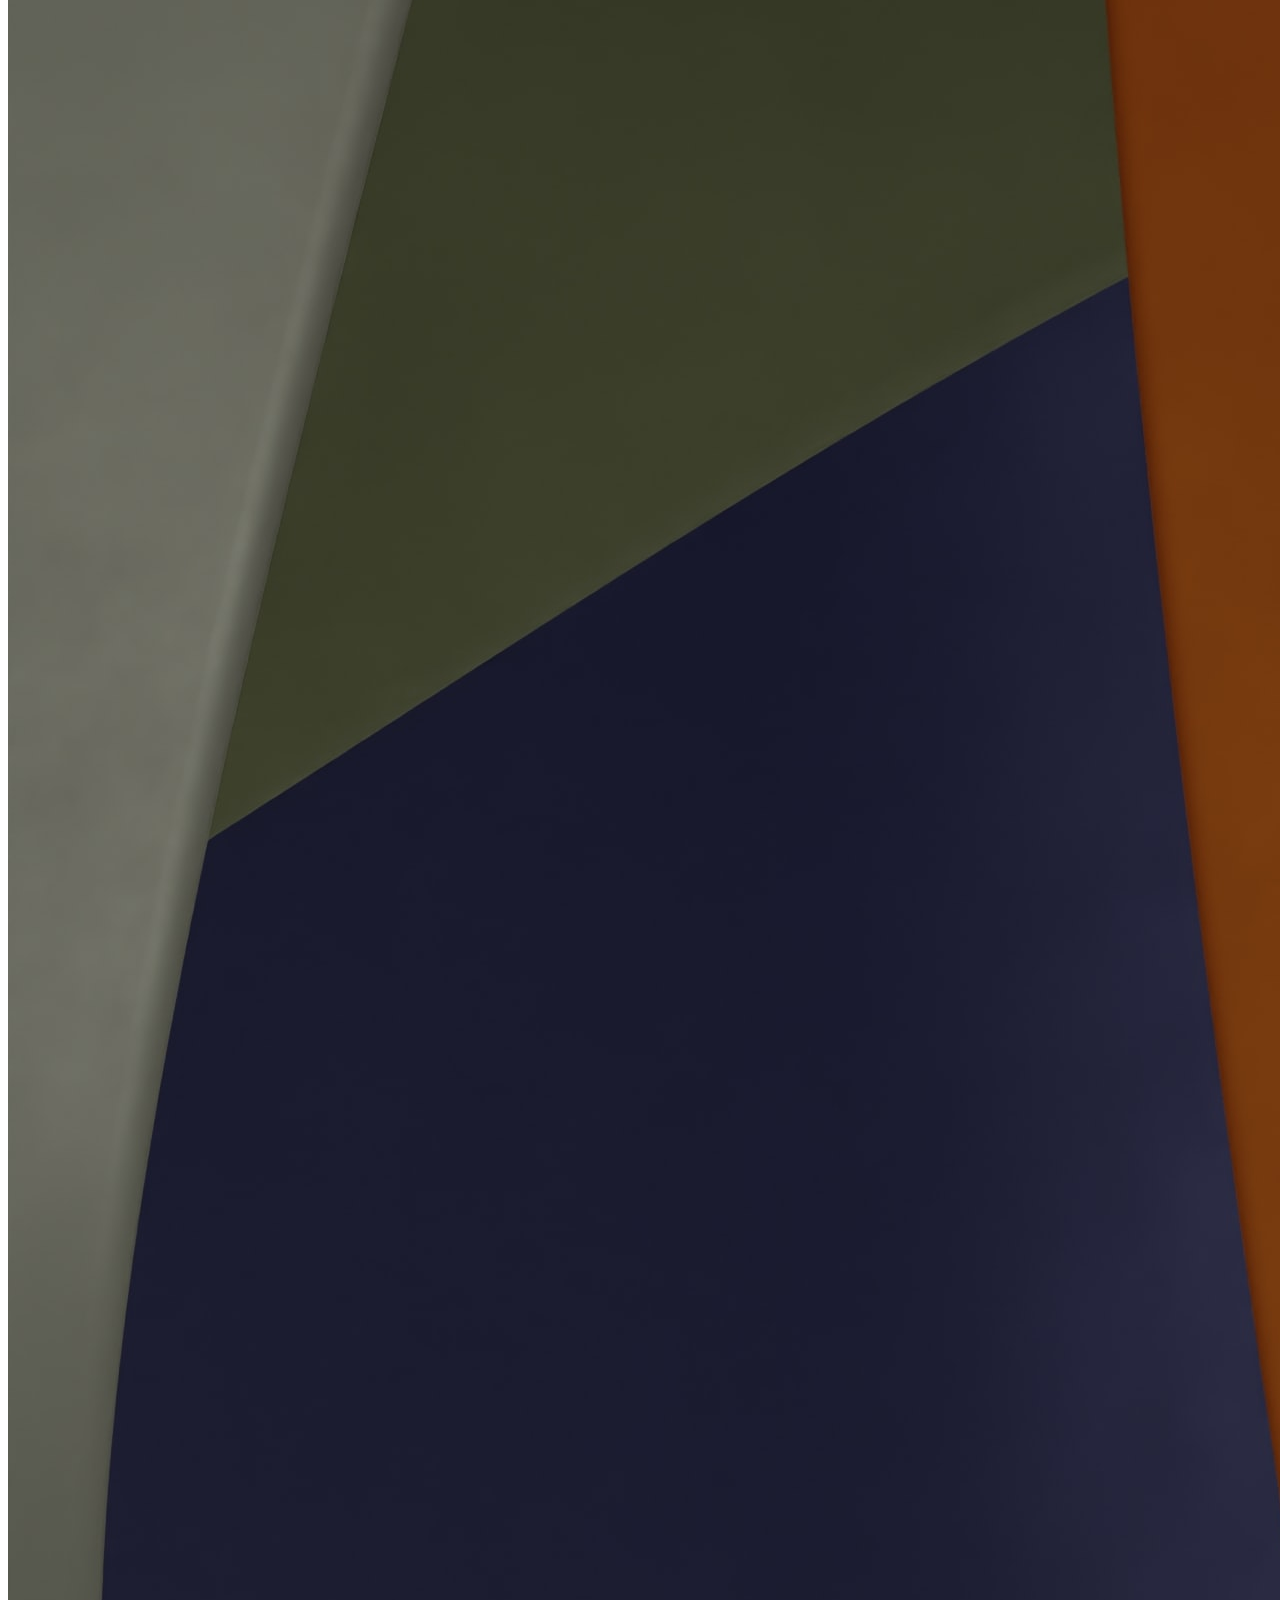
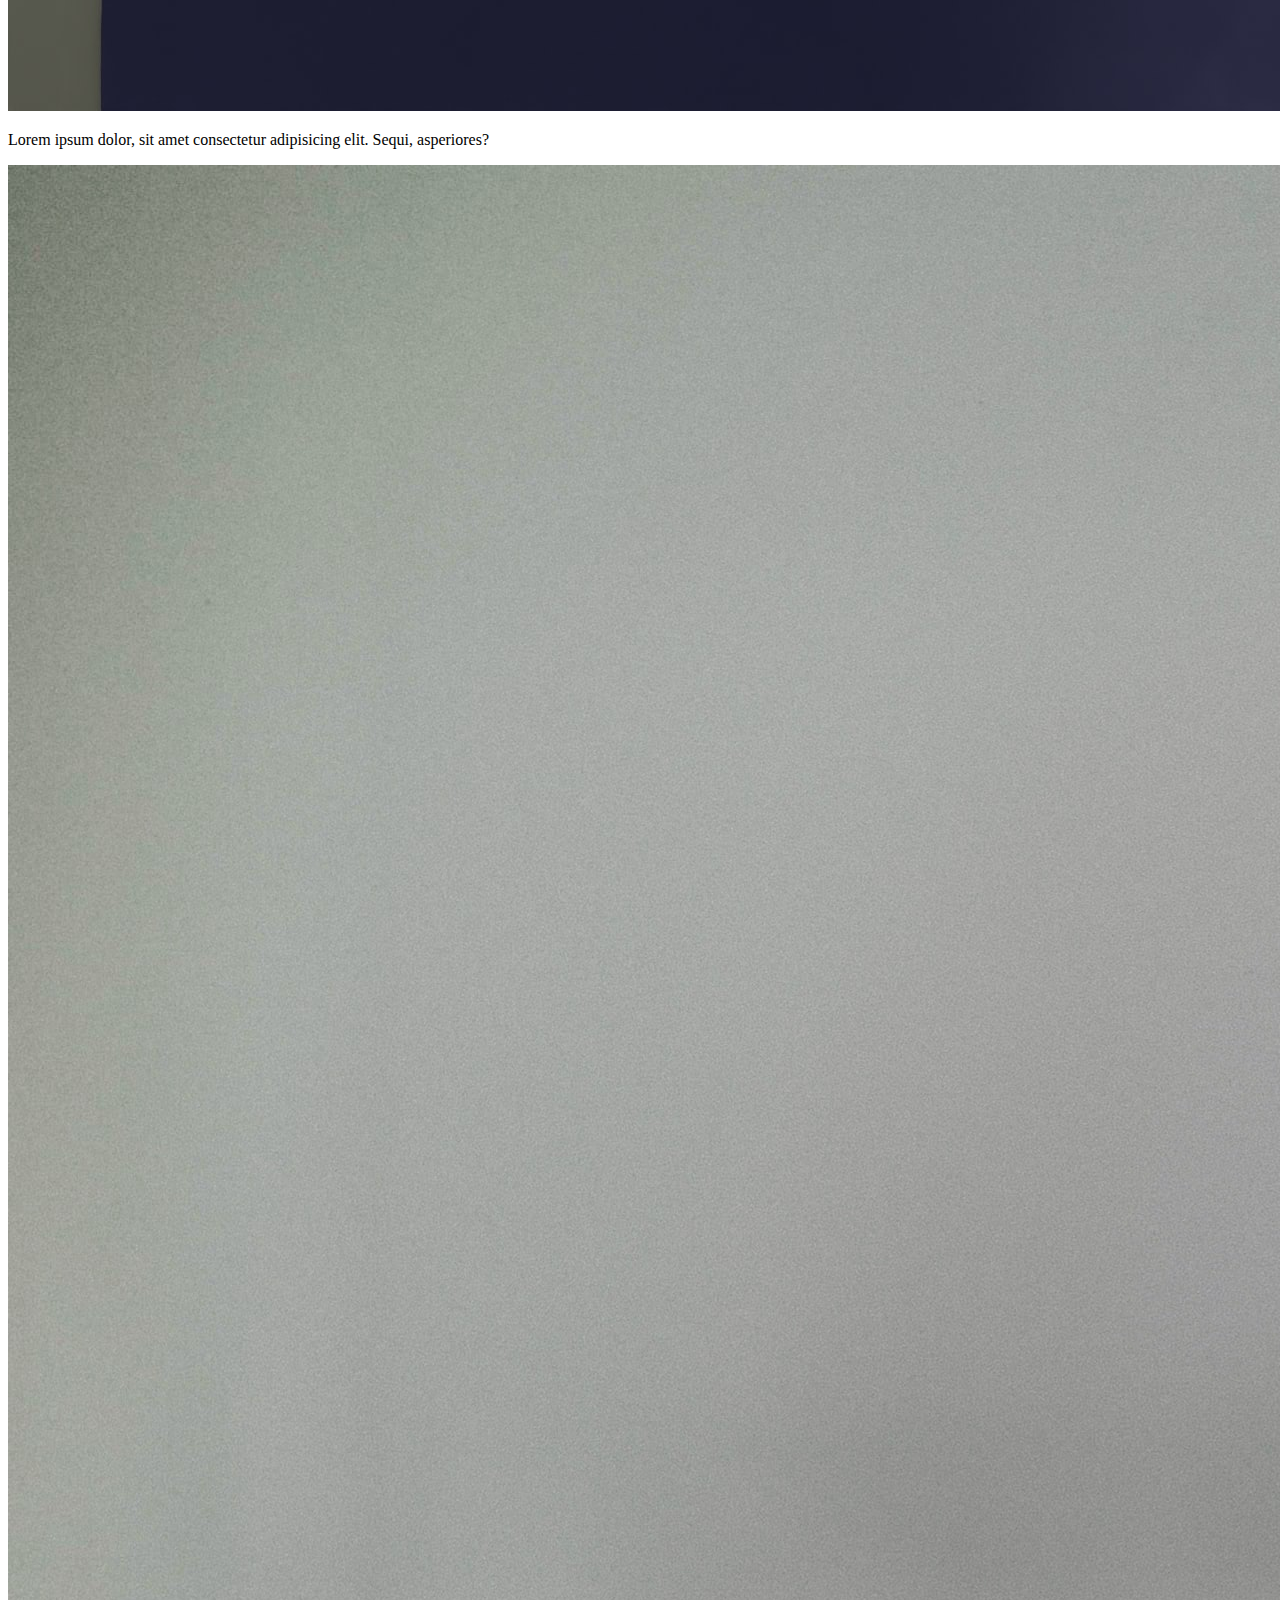
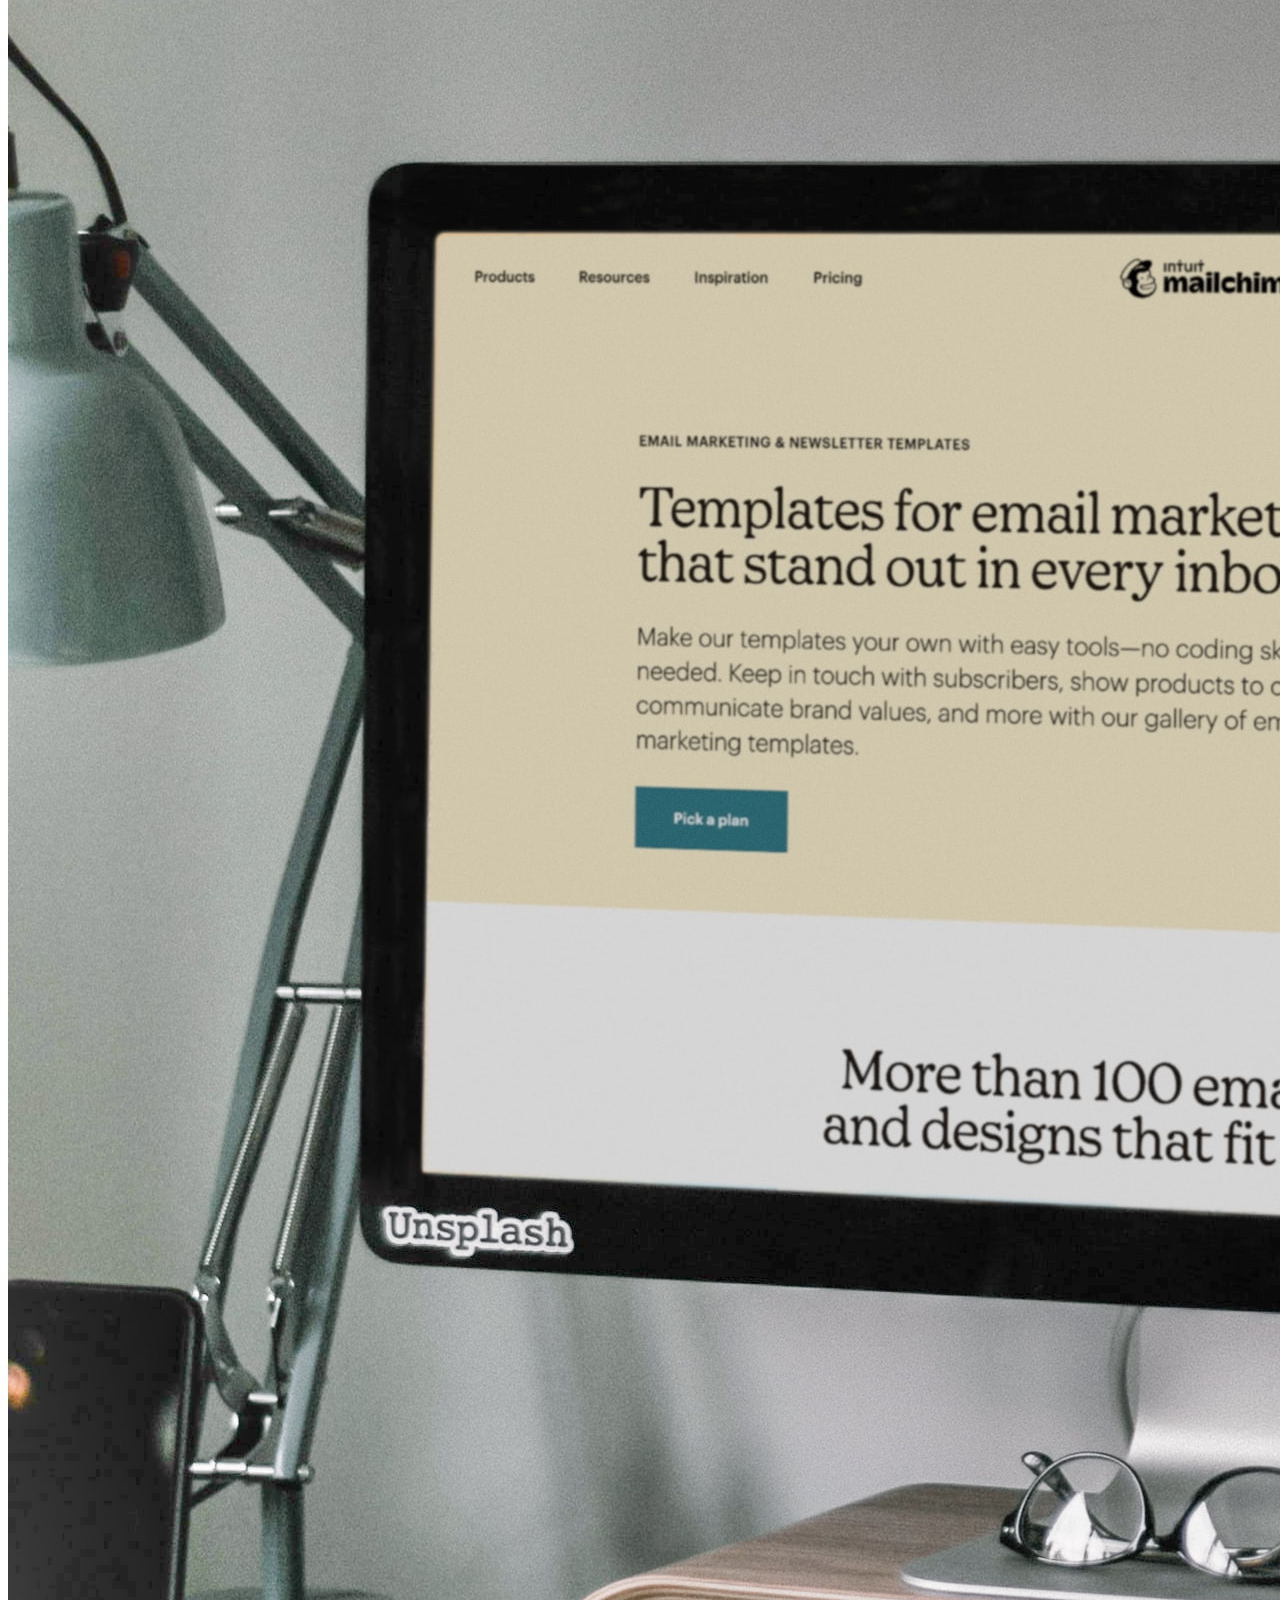
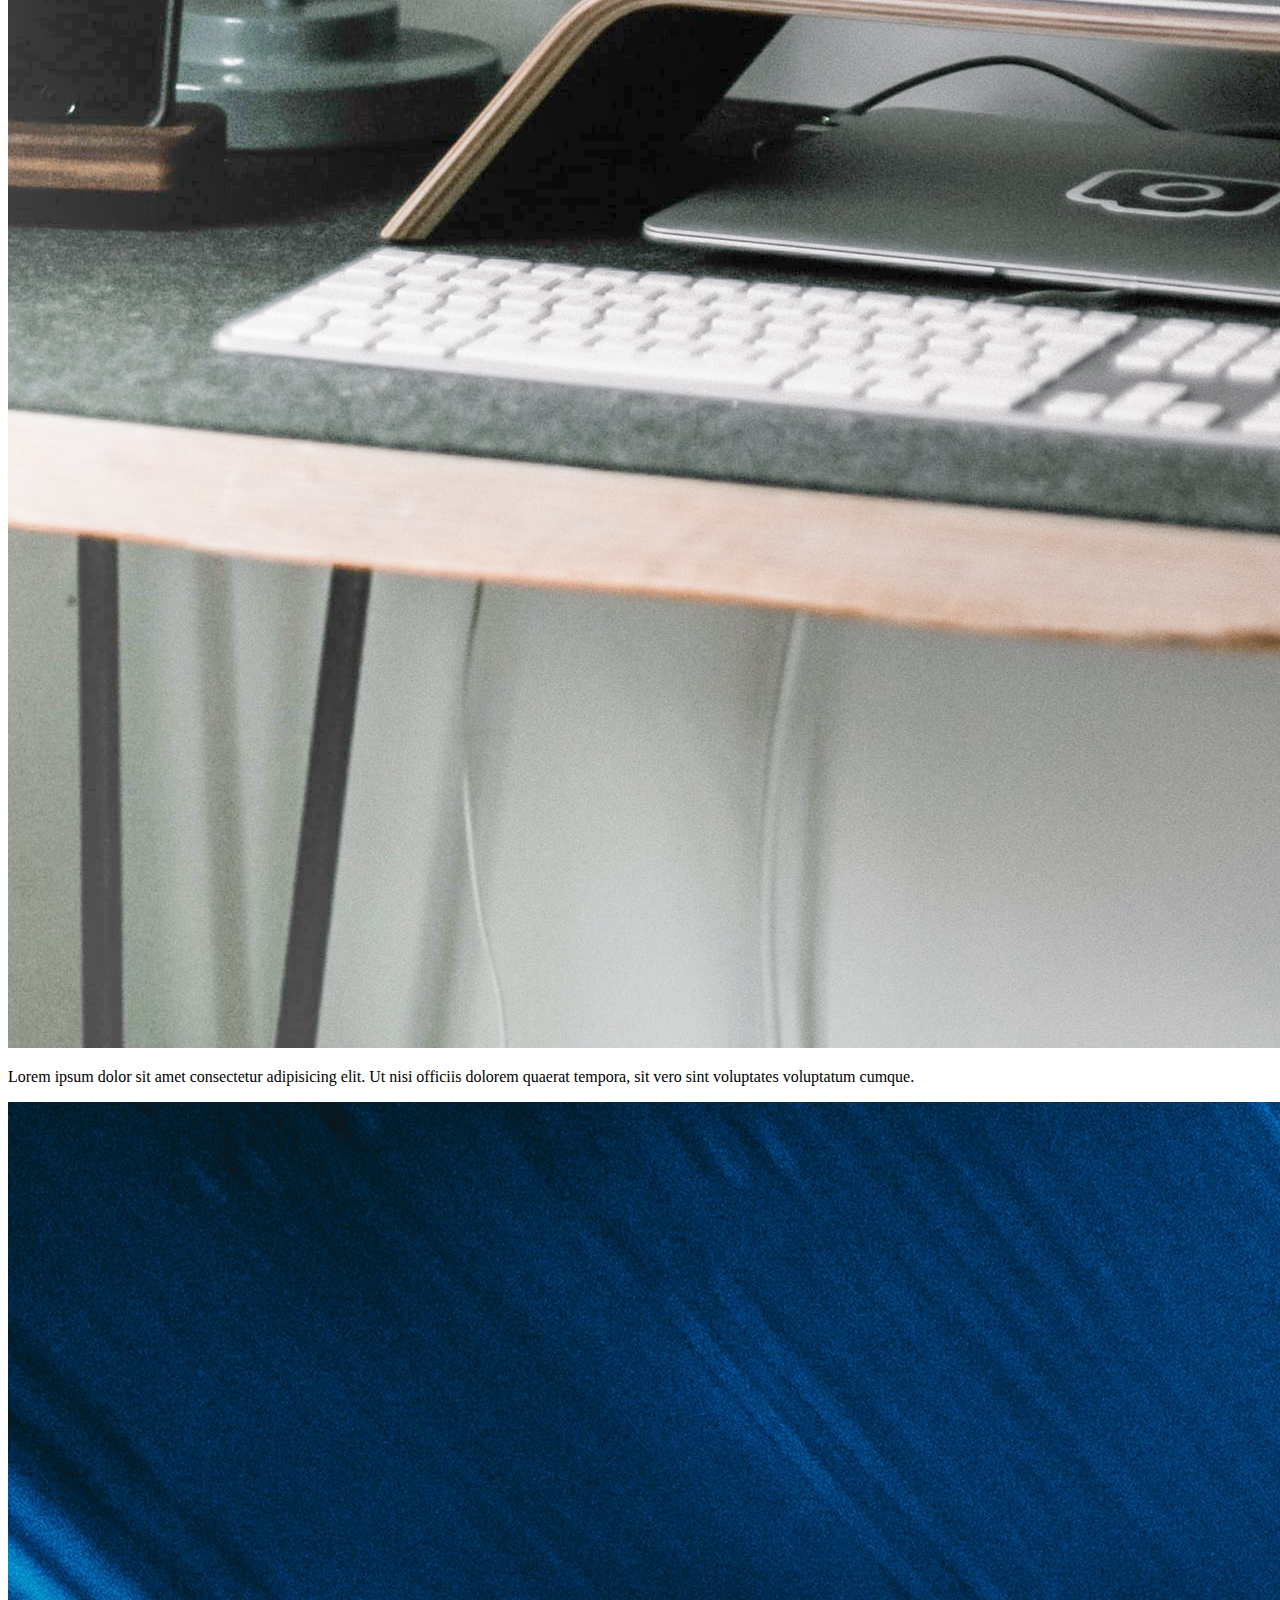
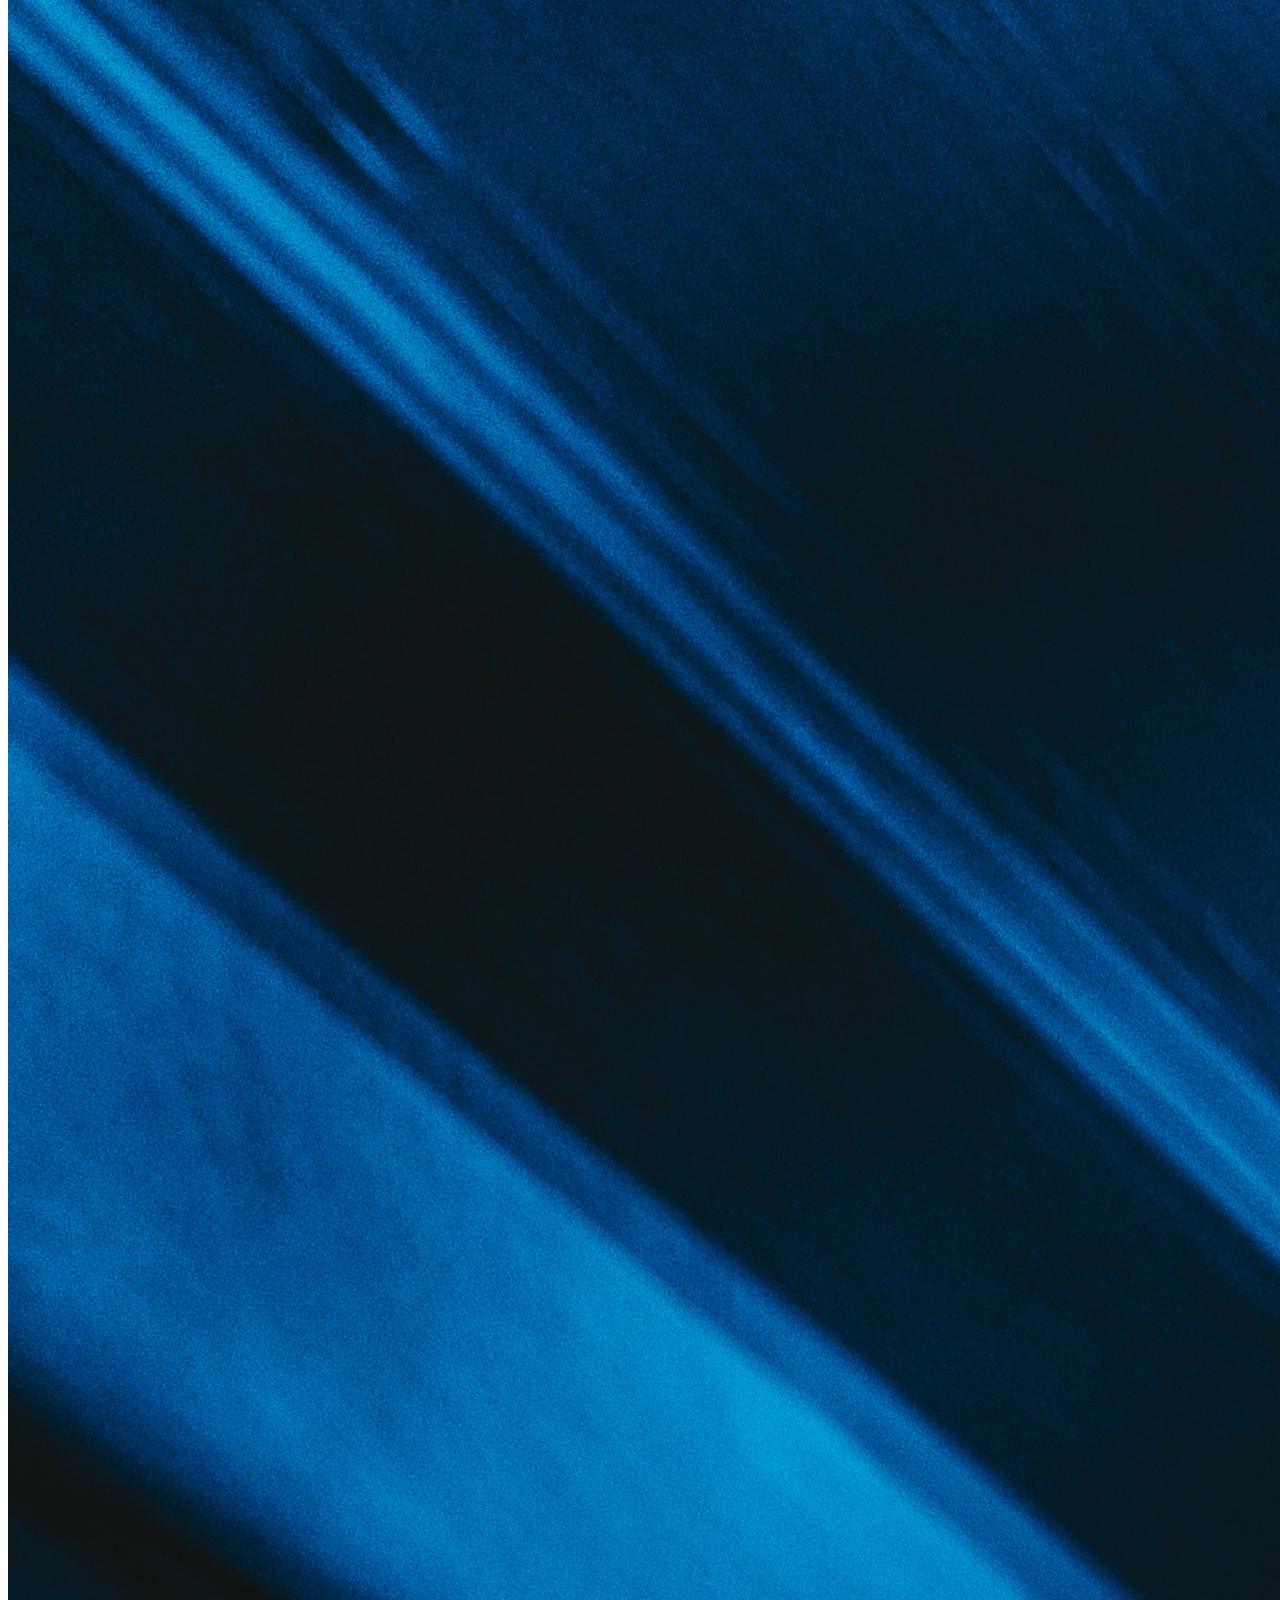
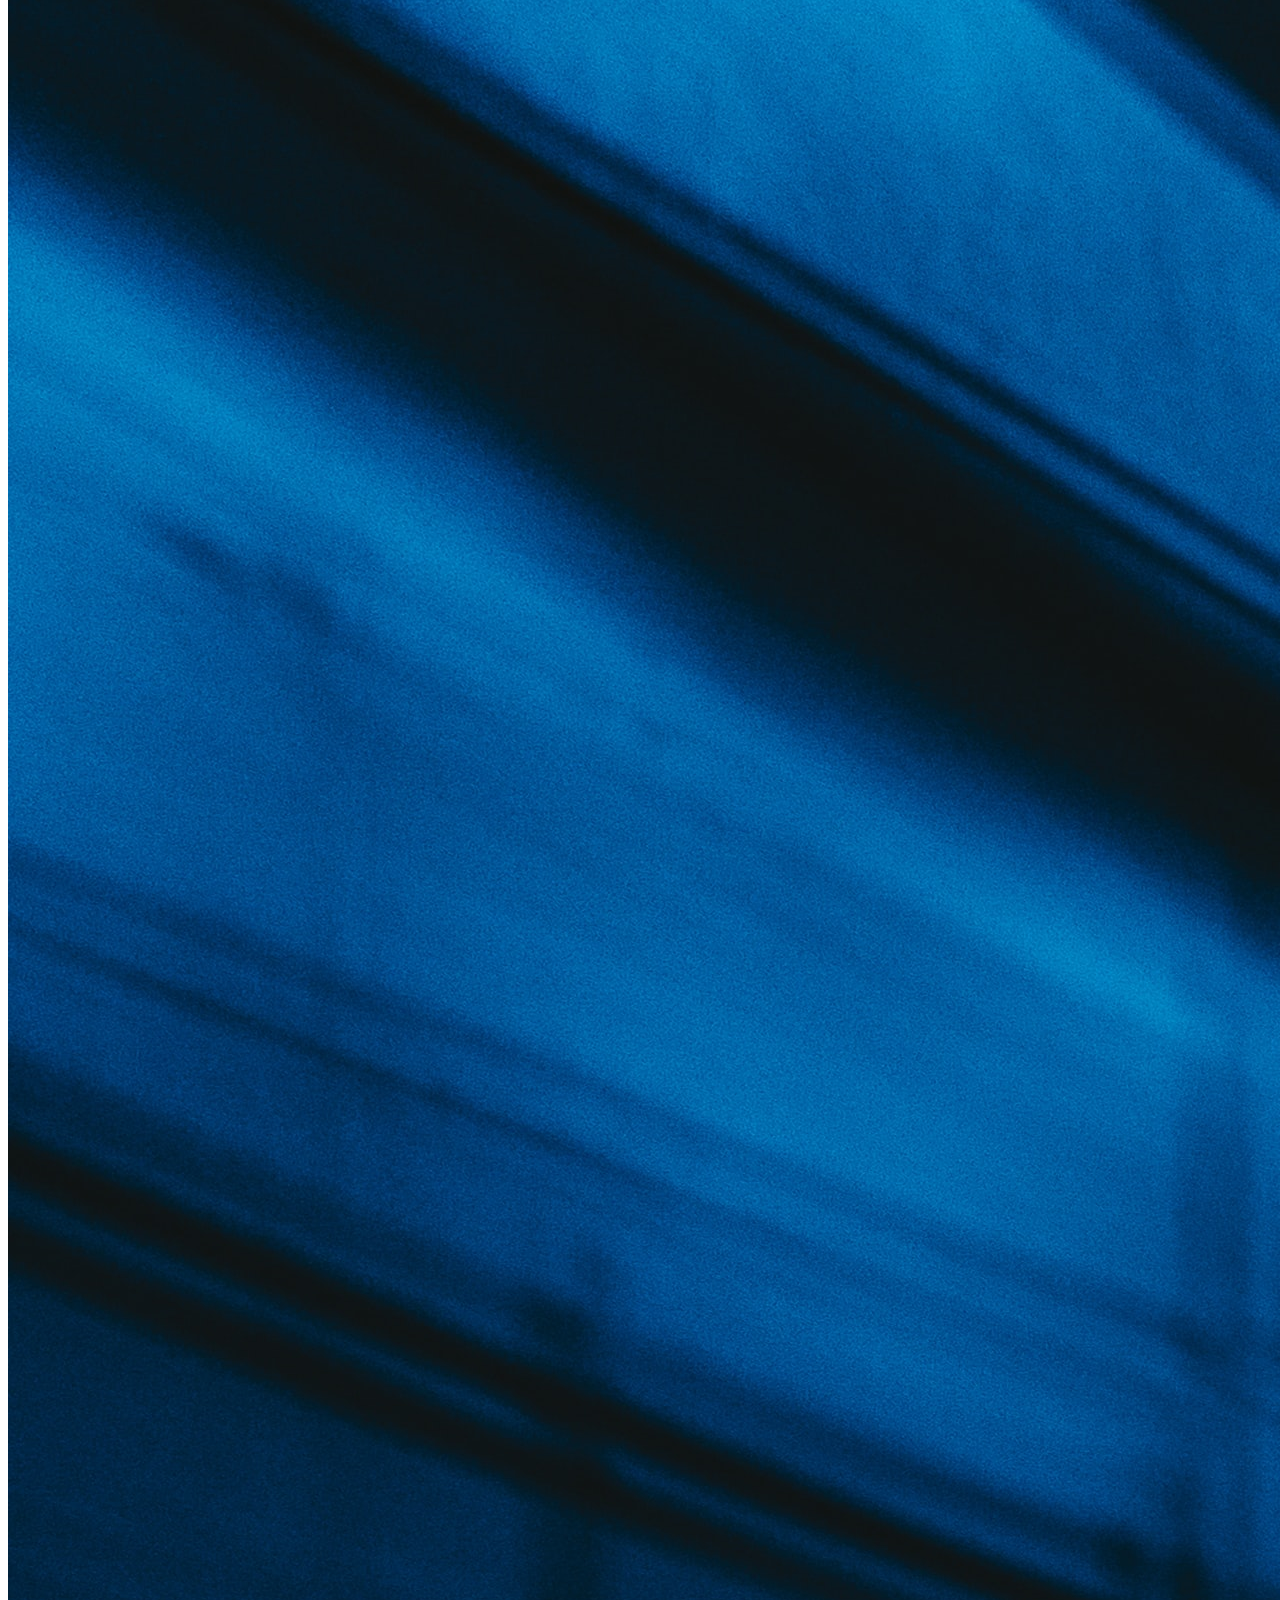
<file: index2.html>
<!doctype html>
<html lang="en">
  <head>
    <!-- Required meta tags -->
    <meta charset="utf-8">
    <meta name="viewport" content="width=device-width, initial-scale=1">

    <!-- Bootstrap CSS -->
    <link href="https://cdn.jsdelivr.net/npm/bootstrap@5.0.2/dist/css/bootstrap.min.css" rel="stylesheet" integrity="sha384-EVSTQN3/azprG1Anm3QDgpJLIm9Nao0Yz1ztcQTwFspd3yD65VohhpuuCOmLASjC" crossorigin="anonymous">

<!-- Bootstrap icons -->
<link rel="stylesheet" href="https://cdn.jsdelivr.net/npm/bootstrap-icons@1.10.2/font/bootstrap-icons.css">

    <!-- my css -->
    <link rel="stylesheet" href="style.css" />

    <title>Fikri'S Profile</title>
  </head>
  <body id="home">
    <!-- Navbar start -->
    <nav class="navbar navbar-expand-lg navbar-dark bg-primary shadow-sm fixed-top p-1">
        <div class="container">
          <a class="navbar-brand" href="#">
            <img src="img/Aset.ico" width="45">
            M.Fikri Ali</a>
          <button class="navbar-toggler" type="button" data-bs-toggle="collapse" data-bs-target="#navbarNav" aria-controls="navbarNav" aria-expanded="false" aria-label="Toggle navigation">
            <span class="navbar-toggler-icon"></span>
          </button>
          <div class="collapse navbar-collapse" id="navbarNav">
            <ul class="navbar-nav ms-auto">
              <li class="nav-item">
                <a class="nav-link active" aria-current="page" href="#home">Home</a>
              </li>
              <li class="nav-item">
                <a class="nav-link" href="#about">About</a>
              </li>
              <li class="nav-item">
                <a class="nav-link" href="#skil">Skill</a>
              </li>
              <li class="nav-item">
                <a class="nav-link" href="#galery">Galery</a>
              </li>
              <li class="nav-item">
                <a class="nav-link" href="#contact">Contact</a>
              </li>
              <li class="nav-item">
                <a class="nav-link disabled" href="#" tabindex="-1" aria-disabled="true"></a>
              </li>
            </ul>
          </div>
        </div>
      </nav>
    <!-- navbar end -->

    <!-- Jumbotron  -->
    <section class="jumbotron text-center"> 
      <br>
      <br>
      <br>
      <img src="img/2222 (3).jpg" alt="Fikri Ali" width="190" class="rounded-circle img-thumbnail">
      <h1 class="display-4">M.Fikri Ali</h1>
      <p class="lead">Mahasiswa Semester 1 Prodi Teknik Informatika Universitas Muhammadiyah Cirebon</p>
      <svg xmlns="http://www.w3.org/2000/svg" viewBox="0 0 1440 320"><path fill="#ffffff" fill-opacity="1" d="M0,224L40,202.7C80,181,160,139,240,106.7C320,75,400,53,480,85.3C560,117,640,203,720,224C800,245,880,203,960,192C1040,181,1120,203,1200,192C1280,181,1360,139,1400,117.3L1440,96L1440,320L1400,320C1360,320,1280,320,1200,320C1120,320,1040,320,960,320C880,320,800,320,720,320C640,320,560,320,480,320C400,320,320,320,240,320C160,320,80,320,40,320L0,320Z"></path></svg>
    </section>
    <!-- Jumbotron end -->

    <!-- About -->
    <section id="about">
      <div class="container">
        <div class="row text-center mb-5">
          <div class="col">
            <h2>About Me</h2>
          </div>
        </div>
        <div class="row justify-content-center text-center fs-5">
          <div class="col-md-4">
            <p>Lorem ipsum dolor sit, amet consectetur adipisicing elit. Ad, repellat. Repudiandae perspiciatis consequatur ratione reprehenderit dolorum rem et obcaecati aliquam!</p>
          </div>
          <div class="col-md-4">
            <p>Lorem ipsum dolor sit amet consectetur adipisicing elit. Dolorum id officia error eaque nesciunt distinctio delectus minus dolor, aperiam ab, blanditiis nulla, facere fuga! Commodi dolorem ipsum est nihil magnam.</p>
          </div>
        </div>
      </div>

    </section>
    <svg xmlns="http://www.w3.org/2000/svg" viewBox="0 0 1440 320"><path fill="#e2edff" fill-opacity="1" d="M0,128L40,117.3C80,107,160,85,240,85.3C320,85,400,107,480,149.3C560,192,640,256,720,240C800,224,880,128,960,96C1040,64,1120,96,1200,101.3C1280,107,1360,85,1400,74.7L1440,64L1440,320L1400,320C1360,320,1280,320,1200,320C1120,320,1040,320,960,320C880,320,800,320,720,320C640,320,560,320,480,320C400,320,320,320,240,320C160,320,80,320,40,320L0,320Z"></path></svg>
    <!-- About End -->

    <!-- skill -->
    <section id="skil">
      <div class="container">
        <div class="row text-center mb-5">
          <div class="col">
            <h2>My Skill</h2>
          </div>
          <div class="row">
            <div class="progress-md">
              <div class="progress-bar bg-success rounded-3" role="progressbar" style="width: 25%" aria-valuenow="25" aria-valuemin="0" aria-valuemax="100">Html design 25%</div>
            </div>
            <br>
            <br>
            <div class="progress-md">
              <div class="progress-bar bg-info rounded-3" role="progressbar" style="width: 50%" aria-valuenow="50" aria-valuemin="0" aria-valuemax="100">Public Speaking 50%</div>
            </div>
            <br>
            <br>
            <div class="progress-md">
              <div class="progress-bar bg-warning rounded-3" role="progressbar" style="width: 75%" aria-valuenow="75" aria-valuemin="0" aria-valuemax="100">Desaign Grapic 75%</div>
            </div>
            <br>
            <br>
            <div class="progress-md">
              <div class="progress-bar bg-danger rounded-3" role="progressbar" style="width: 100%" aria-valuenow="100" aria-valuemin="0" aria-valuemax="100">Organisation 90%</div>
            </div>
            <br>
            <br>
          </div>
          <div class="row justify-content-center text-center fs-5">
            <div class="col">
              <p>Lorem ipsum dolor sit amet consectetur adipisicing elit. Ipsa error nam a eligendi pariatur tempora officiis unde, commodi earum deleniti, impedit repudiandae ratione totam voluptates sequi veniam autem necessitatibus expedita enim dolor. Assumenda id recusandae, necessitatibus quaerat molestiae rerum sit blanditiis, eligendi sint, atque praesentium eius asperiores aliquid veniam excepturi!  </p>
            </div>
        </div>
      </div>
    </section>
    <!-- skill end -->

    <!-- Galery -->
    <section id="galery">
      <div class="container">
        <div class="row text-center">
          <div class="col">
            <h2>My Galery</h2>
          </div>
        </div>
        <div class="row">
          <div class="col-md-4 mb-3">
            <div class="card">
              <img src="img/sufyan-4cMjQEF7Lso-unsplash.jpg" class="card-img-top" alt="...">
              <div class="card-body">
                <p class="card-text">Lorem ipsum dolor, sit amet consectetur adipisicing elit. Sequi, asperiores?</p>
              </div>
            </div>
          </div>
          <div class="col-md-4 mb-3">
            <div class="card">
              <img src="img/mailchimp-0qnRfgnZIsI-unsplash.jpg" class="card-img-top" alt="...">
              <div class="card-body">
                <p class="card-text">Lorem ipsum dolor sit amet consectetur adipisicing elit. Ut nisi officiis dolorem quaerat tempora, sit vero sint voluptates voluptatum cumque. </p>
              </div>
            </div>
          </div>
          <div class="col-md-4 mb-3">
            <div class="card">
              <img src="img/claudio-schwarz-P4RcBNbRl60-unsplash.jpg" class="card-img-top" alt="...">
              <div class="card-body">
                <p class="card-text">Lorem ipsum, dolor sit amet consectetur adipisicing elit. Odio, mollitia!</p>
              </div>
            </div>
          </div>
        </div>
      </div>
    </section>
    <svg xmlns="http://www.w3.org/2000/svg" viewBox="0 0 1440 320"><path fill="#e2edff" fill-opacity="1" d="M0,128L48,106.7C96,85,192,43,288,32C384,21,480,43,576,64C672,85,768,107,864,122.7C960,139,1056,149,1152,160C1248,171,1344,181,1392,186.7L1440,192L1440,320L1392,320C1344,320,1248,320,1152,320C1056,320,960,320,864,320C768,320,672,320,576,320C480,320,384,320,288,320C192,320,96,320,48,320L0,320Z"></path></svg>
    <!-- Galery end -->

    <!-- contact -->
    <section id="contact">
      <div class="container text-center">
        <div class="row text-center">
          <div class="col">
            <h2>Contact Me</h2>
            <br>
            <br>
            <br>
            <div class="row">
            <div class="col-md-4 mb-3">
              <p text-ceter> <a href="https://www.instagram.com/em.fikri_/" class="btn btn-primary active" ><i class="bi bi-instagram"></i> Instagram</a></p>
            </div>
            <div class="col-md-4 mb-3">
              <p text-ceter> <a href="https://mail.google.com/mail/u/0/?view=cm&tf=1&fs=1&to=fikrifik499@gmail.com" class="btn btn-primary active" ><i class="bi bi-envelope-at"></i> Gmail</a></p>
            </div>
            <div class="col-md-4 mb-3">
              <p text-ceter> <a href="https://twitter.com/Pikriaja2" class="btn btn-primary active" ><i class="bi bi-twitter"></i> Twitter</a></p>
            </div>
          </div>
          </div>
        </div> 
      </div>
      <svg xmlns="http://www.w3.org/2000/svg" viewBox="0 0 1440 320"><path fill="#0d6efd" fill-opacity="1" d="M0,288L48,272C96,256,192,224,288,197.3C384,171,480,149,576,165.3C672,181,768,235,864,250.7C960,267,1056,245,1152,250.7C1248,256,1344,288,1392,304L1440,320L1440,320L1392,320C1344,320,1248,320,1152,320C1056,320,960,320,864,320C768,320,672,320,576,320C480,320,384,320,288,320C192,320,96,320,48,320L0,320Z"></path></svg>    </section>
    <!-- contact end -->

    <!-- Footer -->
      <footer class="bg-primary text-white text-center p-1">
        <p text-center>Created By Fikri with <i class="bi bi-hearts"></i>, support by <i class="bi bi-bootstrap-fill"></i> 5 <br><a href="https://www.instagram.com/em.fikri_/" class="text-white fw-bold">Fikri Ali</a> </p>
      </footer>
    <!-- end -->
    <!-- Optional JavaScript; choose one of the two! -->

    <!-- Option 1: Bootstrap Bundle with Popper -->
    <script src="https://cdn.jsdelivr.net/npm/bootstrap@5.0.2/dist/js/bootstrap.bundle.min.js" integrity="sha384-MrcW6ZMFYlzcLA8Nl+NtUVF0sA7MsXsP1UyJoMp4YLEuNSfAP+JcXn/tWtIaxVXM" crossorigin="anonymous"></script>

    <!-- Option 2: Separate Popper and Bootstrap JS -->
    <!--
    <script src="https://cdn.jsdelivr.net/npm/@popperjs/core@2.9.2/dist/umd/popper.min.js" integrity="sha384-IQsoLXl5PILFhosVNubq5LC7Qb9DXgDA9i+tQ8Zj3iwWAwPtgFTxbJ8NT4GN1R8p" crossorigin="anonymous"></script>
    <script src="https://cdn.jsdelivr.net/npm/bootstrap@5.0.2/dist/js/bootstrap.min.js" integrity="sha384-cVKIPhGWiC2Al4u+LWgxfKTRIcfu0JTxR+EQDz/bgldoEyl4H0zUF0QKbrJ0EcQF" crossorigin="anonymous"></script>
    -->
  </body>
</html>
</file>
<file: style.css>
.jumbotron {
    padding-top: 6rem;
    background-color: #e2edff;
}

#skil {
    background-color: #e2edff;
}

#contact {
    background-color: #e2edff;
}

section {
    padding-top: 6rem;
}
</file>
